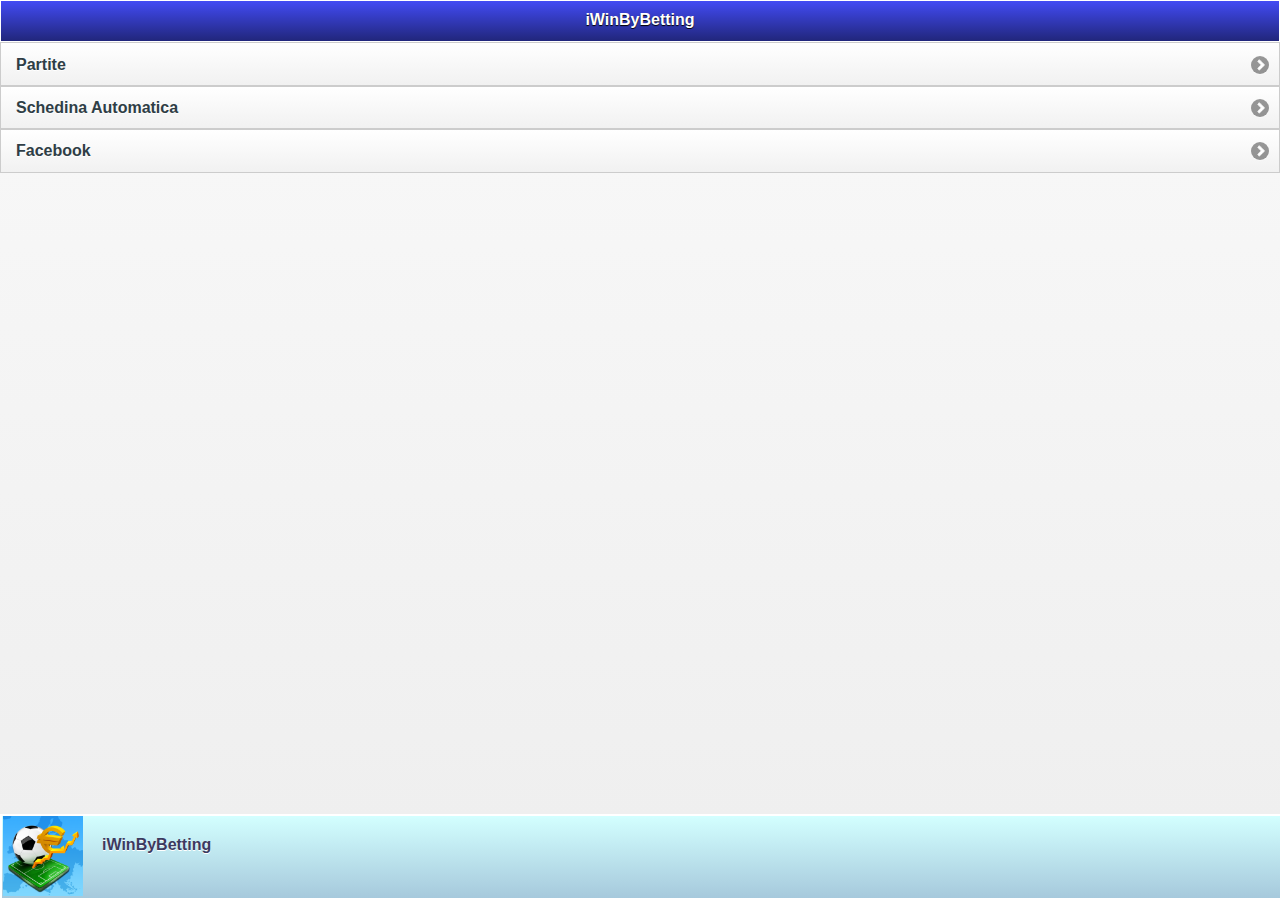
<file: index.html>
<!DOCTYPE html> 
<html> 
    <head> 
        <title>iWinByBetting</title> 
        <meta name="viewport" content="width=device-width, initial-scale=1"> 
        <link rel="stylesheet" href="iwinbybetting.min.css" />
        <script src="jquery-1.8.2.min.js"></script>
        <script src="jquery.mobile-1.2.0.min.js"></script>
        <script src="operations.js"></script>
        <link rel="stylesheet" href="jquery.mobile-1.2.0.min.css" />
        <link rel="stylesheet" href="iwinbybetting.css" />
    	<script src="campionati.js"></script>
    </head> 
    <body> 
        <div data-role="page">

            <div data-role="header">
                <h1>iWinByBetting</h1>
            </div><!-- /header -->

            <div data-role="content">	

                <ul data-role="listview">
                    <li><a href="campionati.html">Partite</a></li>
                    <li><a href="schedina.html?r=1">Schedina Automatica</a></li>
                    <!--<li><a href="preferite.html">Squadre Preferite</a></li>-->
                    <li><a href="https://www.facebook.com/WinByBetting">Facebook</a></li>
                </ul>               

            </div><!-- /content -->
            <div data-role="footer" data-position="fixed">
                <ul data-role="listview">
                    <li><img src="images/1024.png"  alt=""  /><h3>iWinByBetting</h3><p><script type="text/javascript">
							var REVMOB_CONFIG = { id: "5113a5248e956f1300000022" };
							</script>
							<script src="https://apiweb.revmob.com/assets/revmob.js" type="text/javascript">
							</script></p></li>
                </ul>
            </div>
        </div>
    </body>
</html>
</file>
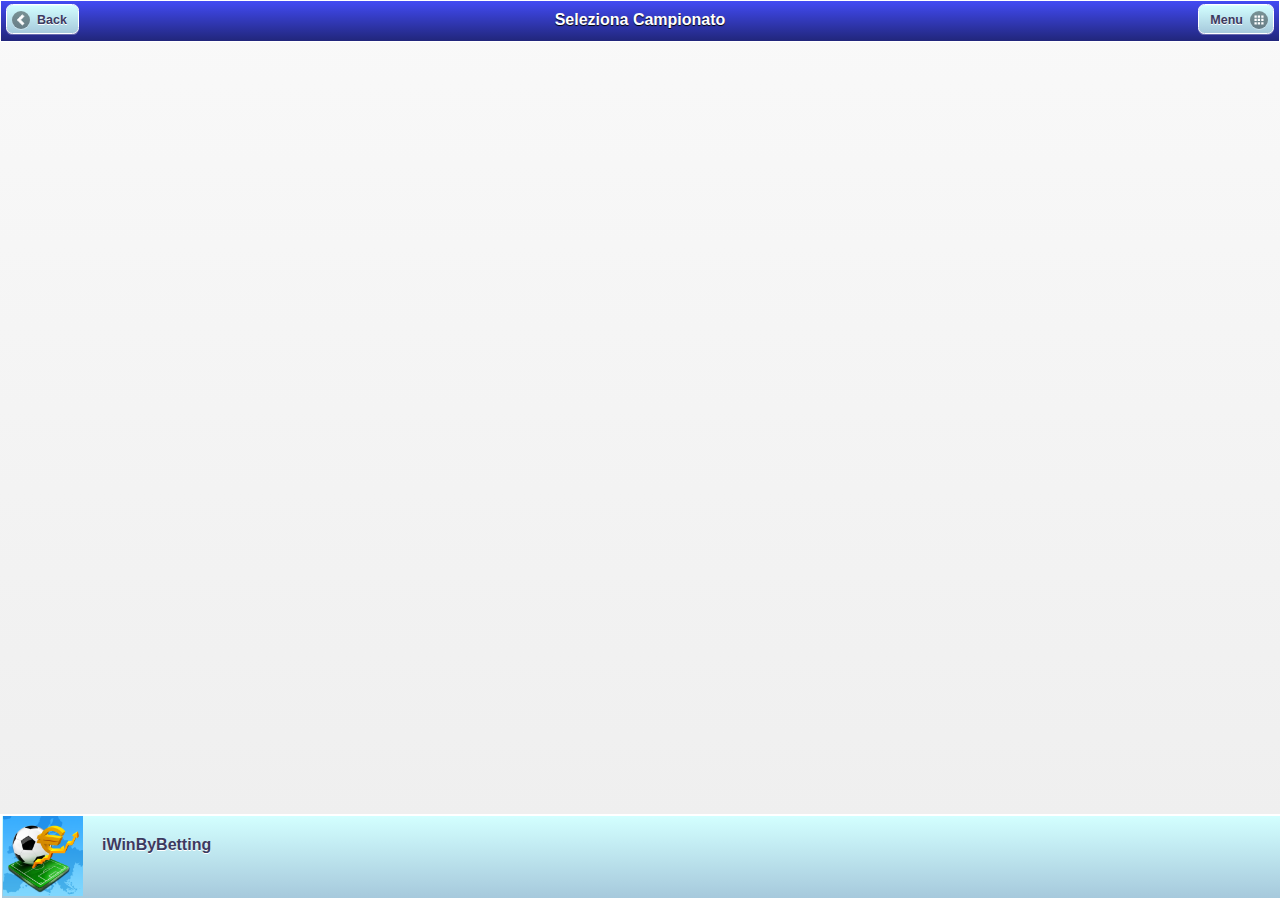
<file: campionati.html>
<!DOCTYPE html> 
<html> 
    <head> 
        <title>iWinByBetting</title> 
        <meta name="viewport" content="width=device-width, initial-scale=1"/> 
        <link rel="stylesheet" href="jquery.mobile-1.2.0.min.css" />
        <link rel="stylesheet" href="iwinbybetting.css" />
        <script src="jquery-1.8.2.min.js"></script>
        <script src="jquery.mobile-1.2.0.min.js"></script>
        <script src="operations.js"></script>
    </head> 
    <body> 
        <div data-role="page" id="page-campionati">
            <div data-role="header">
                <a data-icon="arrow-l" data-role="button" id="campionati-back-button">Back</a>
                <h2>Seleziona Campionato</h2>
                <a data-icon="grid" data-role="button" data-iconpos="right" id="campionati-menu-button">Menu</a>
            </div><!-- /header -->

            <div data-role="content">	
 				<div id="campionati">
 				</div>
            </div><!-- /content -->
            <div data-role="footer" data-position="fixed">
                <ul data-role="listview">
                    <li><img src="images/1024.png"  alt=""  /><h3>iWinByBetting</h3><p><script type="text/javascript">
							var REVMOB_CONFIG = { id: "5113a5248e956f1300000022" };
							</script>
							<script src="https://apiweb.revmob.com/assets/revmob.js" type="text/javascript">
							</script></p></li>
                </ul>
            </div>
        </div>
    </body>
</html>
</file>
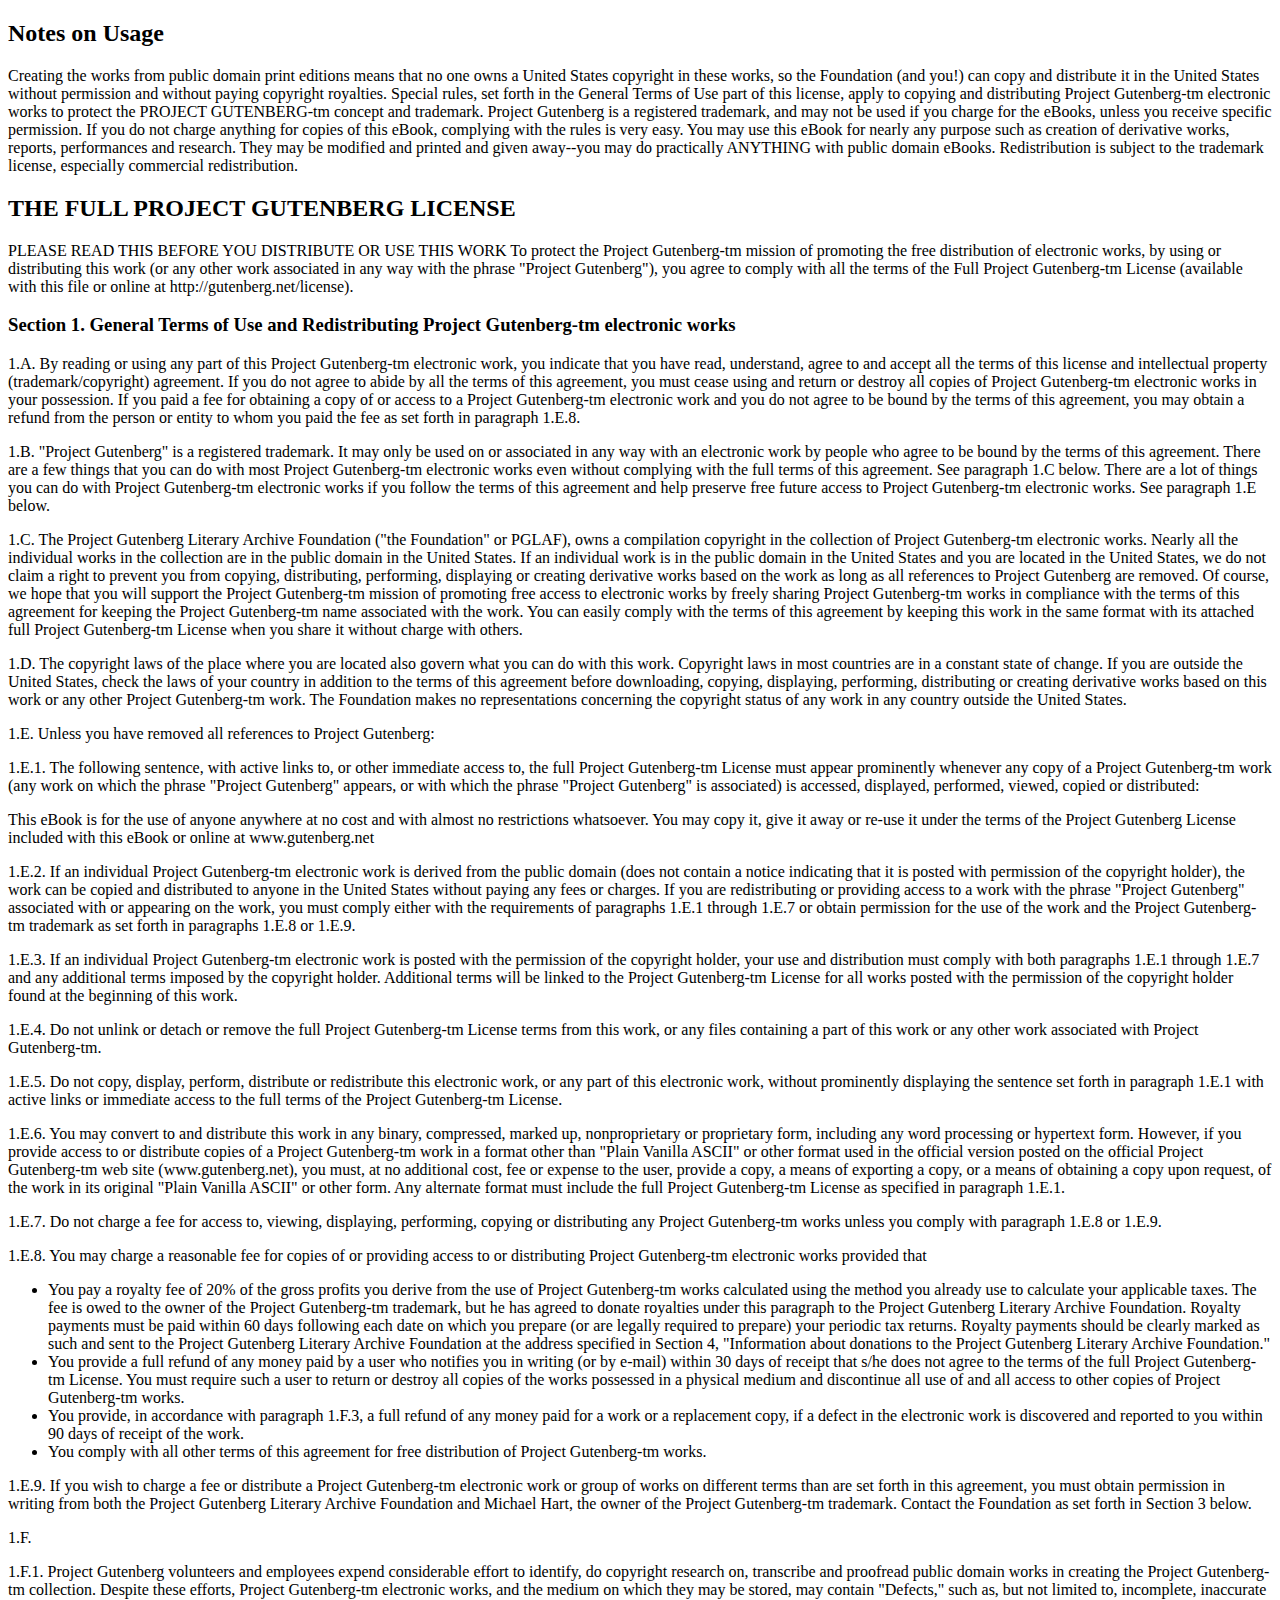
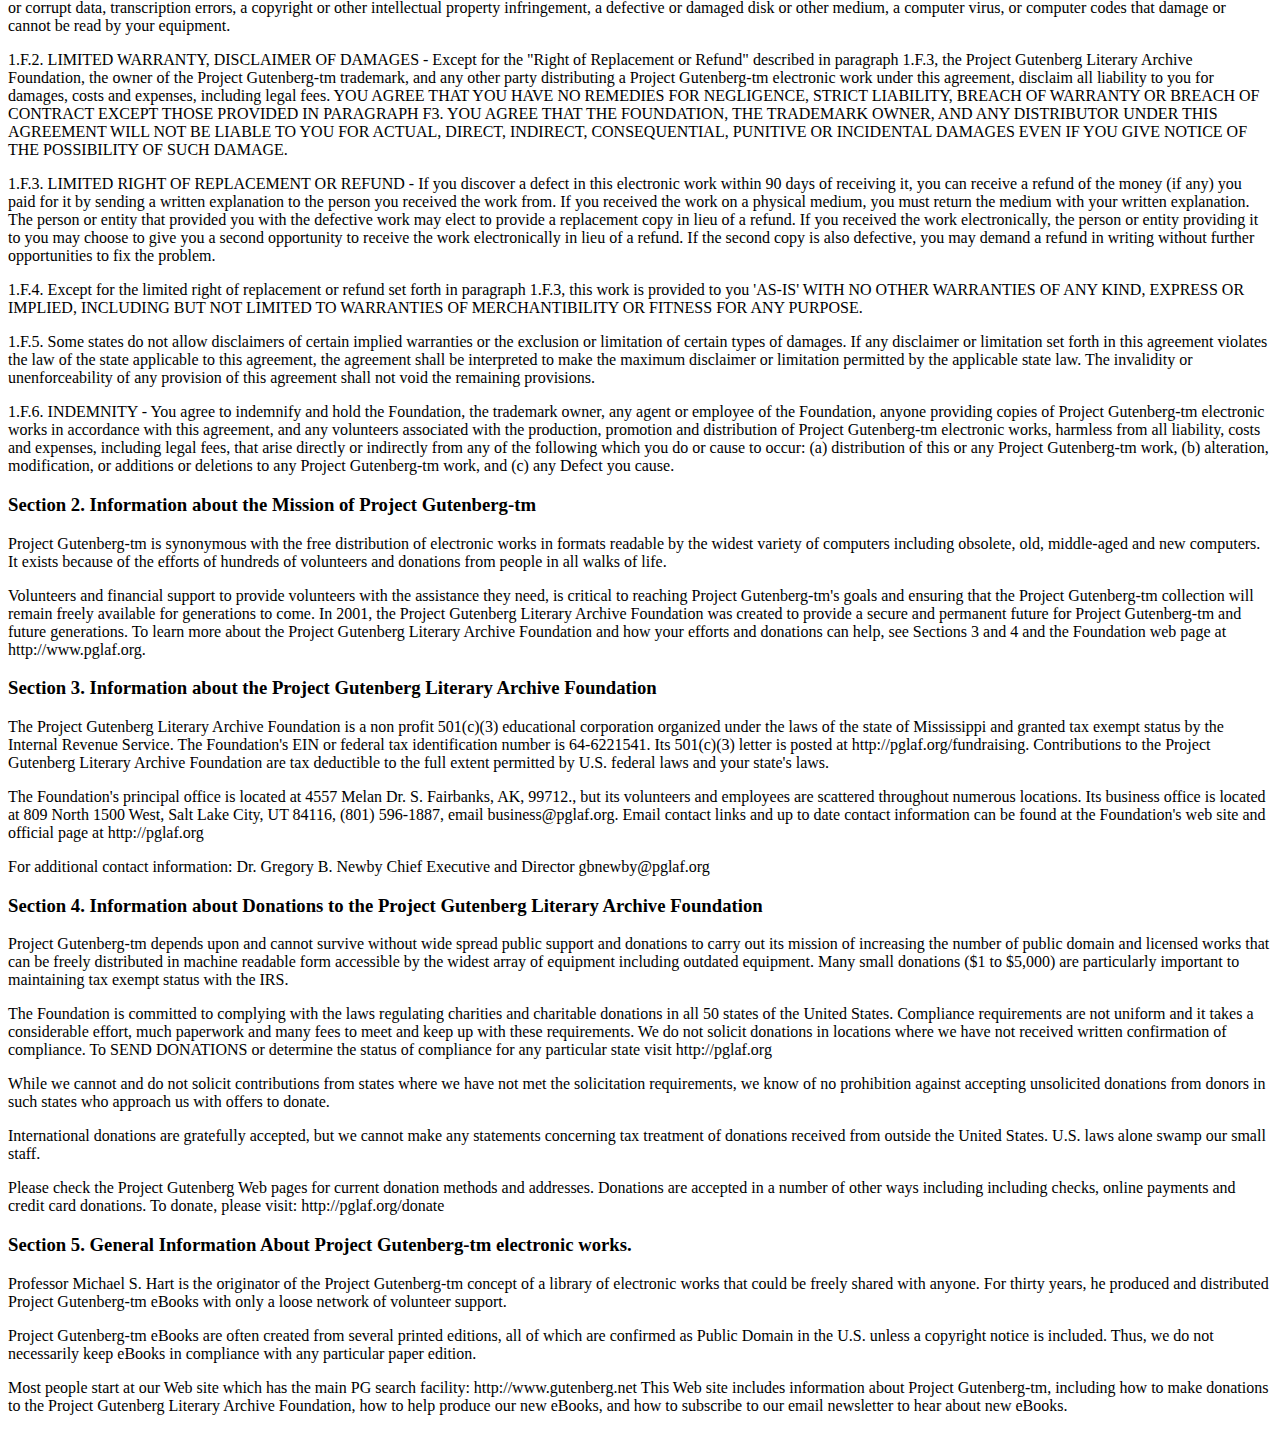
<file: license.html>
<!DOCTYPE html>
<html lang="en">
<head>
  <meta charset="utf-8" />

  <!-- Always force latest IE rendering engine (even in intranet) & Chrome Frame 
       Remove this if you use the .htaccess -->
  <meta http-equiv="X-UA-Compatible" content="IE=edge,chrome=1" />

  <title>Gutenberg License</title>

  <meta name="viewport" content="width=device-width; initial-scale=1.0" />

</head>

<body>
<h2>Notes on Usage</h2>
Creating the works from public domain print editions means that no
one owns a United States copyright in these works, so the Foundation
(and you!) can copy and distribute it in the United States without
permission and without paying copyright royalties.  Special rules,
set forth in the General Terms of Use part of this license, apply to
copying and distributing Project Gutenberg-tm electronic works to
protect the PROJECT GUTENBERG-tm concept and trademark.  Project
Gutenberg is a registered trademark, and may not be used if you
charge for the eBooks, unless you receive specific permission.  If you
do not charge anything for copies of this eBook, complying with the
rules is very easy.  You may use this eBook for nearly any purpose
such as creation of derivative works, reports, performances and
research.  They may be modified and printed and given away--you may do
practically ANYTHING with public domain eBooks.  Redistribution is
subject to the trademark license, especially commercial
redistribution.

<h2>THE FULL PROJECT GUTENBERG LICENSE</h2>

PLEASE READ THIS BEFORE YOU DISTRIBUTE OR USE THIS WORK

To protect the Project Gutenberg-tm mission of promoting the free
distribution of electronic works, by using or distributing this work
(or any other work associated in any way with the phrase "Project
Gutenberg"), you agree to comply with all the terms of the Full Project
Gutenberg-tm License (available with this file or online at
http://gutenberg.net/license).


<h3>Section 1.  General Terms of Use and Redistributing Project Gutenberg-tm
electronic works</h3>

<p>1.A.  By reading or using any part of this Project Gutenberg-tm
electronic work, you indicate that you have read, understand, agree to
and accept all the terms of this license and intellectual property
(trademark/copyright) agreement.  If you do not agree to abide by all
the terms of this agreement, you must cease using and return or destroy
all copies of Project Gutenberg-tm electronic works in your possession.
If you paid a fee for obtaining a copy of or access to a Project
Gutenberg-tm electronic work and you do not agree to be bound by the
terms of this agreement, you may obtain a refund from the person or
entity to whom you paid the fee as set forth in paragraph 1.E.8.</p>

<p>1.B.  "Project Gutenberg" is a registered trademark.  It may only be
used on or associated in any way with an electronic work by people who
agree to be bound by the terms of this agreement.  There are a few
things that you can do with most Project Gutenberg-tm electronic works
even without complying with the full terms of this agreement.  See
paragraph 1.C below.  There are a lot of things you can do with Project
Gutenberg-tm electronic works if you follow the terms of this agreement
and help preserve free future access to Project Gutenberg-tm electronic
works.  See paragraph 1.E below.</p>

<p>1.C.  The Project Gutenberg Literary Archive Foundation ("the Foundation"
or PGLAF), owns a compilation copyright in the collection of Project
Gutenberg-tm electronic works.  Nearly all the individual works in the
collection are in the public domain in the United States.  If an
individual work is in the public domain in the United States and you are
located in the United States, we do not claim a right to prevent you from
copying, distributing, performing, displaying or creating derivative
works based on the work as long as all references to Project Gutenberg
are removed.  Of course, we hope that you will support the Project
Gutenberg-tm mission of promoting free access to electronic works by
freely sharing Project Gutenberg-tm works in compliance with the terms of
this agreement for keeping the Project Gutenberg-tm name associated with
the work.  You can easily comply with the terms of this agreement by
keeping this work in the same format with its attached full Project
Gutenberg-tm License when you share it without charge with others.</p>

<p>1.D.  The copyright laws of the place where you are located also govern
what you can do with this work.  Copyright laws in most countries are in
a constant state of change.  If you are outside the United States, check
the laws of your country in addition to the terms of this agreement
before downloading, copying, displaying, performing, distributing or
creating derivative works based on this work or any other Project
Gutenberg-tm work.  The Foundation makes no representations concerning
the copyright status of any work in any country outside the United
States.</p>

<p>1.E.  Unless you have removed all references to Project Gutenberg:
</p>
<p>1.E.1.  The following sentence, with active links to, or other immediate
access to, the full Project Gutenberg-tm License must appear prominently
whenever any copy of a Project Gutenberg-tm work (any work on which the
phrase "Project Gutenberg" appears, or with which the phrase "Project
Gutenberg" is associated) is accessed, displayed, performed, viewed,
copied or distributed:</p>

This eBook is for the use of anyone anywhere at no cost and with
almost no restrictions whatsoever.  You may copy it, give it away or
re-use it under the terms of the Project Gutenberg License included
with this eBook or online at www.gutenberg.net

<p>1.E.2.  If an individual Project Gutenberg-tm electronic work is derived
from the public domain (does not contain a notice indicating that it is
posted with permission of the copyright holder), the work can be copied
and distributed to anyone in the United States without paying any fees
or charges.  If you are redistributing or providing access to a work
with the phrase "Project Gutenberg" associated with or appearing on the
work, you must comply either with the requirements of paragraphs 1.E.1
through 1.E.7 or obtain permission for the use of the work and the
Project Gutenberg-tm trademark as set forth in paragraphs 1.E.8 or
1.E.9.</p>

<p>1.E.3.  If an individual Project Gutenberg-tm electronic work is posted
with the permission of the copyright holder, your use and distribution
must comply with both paragraphs 1.E.1 through 1.E.7 and any additional
terms imposed by the copyright holder.  Additional terms will be linked
to the Project Gutenberg-tm License for all works posted with the
permission of the copyright holder found at the beginning of this work.</p>

<p>1.E.4.  Do not unlink or detach or remove the full Project Gutenberg-tm
License terms from this work, or any files containing a part of this
work or any other work associated with Project Gutenberg-tm.</p>

<p>1.E.5.  Do not copy, display, perform, distribute or redistribute this
electronic work, or any part of this electronic work, without
prominently displaying the sentence set forth in paragraph 1.E.1 with
active links or immediate access to the full terms of the Project
Gutenberg-tm License.</p>

<p>1.E.6.  You may convert to and distribute this work in any binary,
compressed, marked up, nonproprietary or proprietary form, including any
word processing or hypertext form.  However, if you provide access to or
distribute copies of a Project Gutenberg-tm work in a format other than
"Plain Vanilla ASCII" or other format used in the official version
posted on the official Project Gutenberg-tm web site (www.gutenberg.net),
you must, at no additional cost, fee or expense to the user, provide a
copy, a means of exporting a copy, or a means of obtaining a copy upon
request, of the work in its original "Plain Vanilla ASCII" or other
form.  Any alternate format must include the full Project Gutenberg-tm
License as specified in paragraph 1.E.1.</p>

<p>1.E.7.  Do not charge a fee for access to, viewing, displaying,
performing, copying or distributing any Project Gutenberg-tm works
unless you comply with paragraph 1.E.8 or 1.E.9.
</p>
<p>1.E.8.  You may charge a reasonable fee for copies of or providing
access to or distributing Project Gutenberg-tm electronic works provided
that</p>
<ul>
<li>You pay a royalty fee of 20% of the gross profits you derive from
     the use of Project Gutenberg-tm works calculated using the method
     you already use to calculate your applicable taxes.  The fee is
     owed to the owner of the Project Gutenberg-tm trademark, but he
     has agreed to donate royalties under this paragraph to the
     Project Gutenberg Literary Archive Foundation.  Royalty payments
     must be paid within 60 days following each date on which you
     prepare (or are legally required to prepare) your periodic tax
     returns.  Royalty payments should be clearly marked as such and
     sent to the Project Gutenberg Literary Archive Foundation at the
     address specified in Section 4, "Information about donations to
     the Project Gutenberg Literary Archive Foundation."</li>

<li>You provide a full refund of any money paid by a user who notifies
     you in writing (or by e-mail) within 30 days of receipt that s/he
     does not agree to the terms of the full Project Gutenberg-tm
     License.  You must require such a user to return or
     destroy all copies of the works possessed in a physical medium
     and discontinue all use of and all access to other copies of
     Project Gutenberg-tm works.</li>

<li>You provide, in accordance with paragraph 1.F.3, a full refund of any
     money paid for a work or a replacement copy, if a defect in the
     electronic work is discovered and reported to you within 90 days
     of receipt of the work.</li>

<li>You comply with all other terms of this agreement for free
     distribution of Project Gutenberg-tm works.</li>

</ul>

<p>1.E.9.  If you wish to charge a fee or distribute a Project Gutenberg-tm
electronic work or group of works on different terms than are set
forth in this agreement, you must obtain permission in writing from
both the Project Gutenberg Literary Archive Foundation and Michael
Hart, the owner of the Project Gutenberg-tm trademark.  Contact the
Foundation as set forth in Section 3 below.</p>

<p>1.F.</p>

<p>1.F.1.  Project Gutenberg volunteers and employees expend considerable
effort to identify, do copyright research on, transcribe and proofread
public domain works in creating the Project Gutenberg-tm
collection.  Despite these efforts, Project Gutenberg-tm electronic
works, and the medium on which they may be stored, may contain
"Defects," such as, but not limited to, incomplete, inaccurate or
corrupt data, transcription errors, a copyright or other intellectual
property infringement, a defective or damaged disk or other medium, a
computer virus, or computer codes that damage or cannot be read by
your equipment.</p>

<p>1.F.2.  LIMITED WARRANTY, DISCLAIMER OF DAMAGES - Except for the "Right
of Replacement or Refund" described in paragraph 1.F.3, the Project
Gutenberg Literary Archive Foundation, the owner of the Project
Gutenberg-tm trademark, and any other party distributing a Project
Gutenberg-tm electronic work under this agreement, disclaim all
liability to you for damages, costs and expenses, including legal
fees.  YOU AGREE THAT YOU HAVE NO REMEDIES FOR NEGLIGENCE, STRICT
LIABILITY, BREACH OF WARRANTY OR BREACH OF CONTRACT EXCEPT THOSE
PROVIDED IN PARAGRAPH F3.  YOU AGREE THAT THE FOUNDATION, THE
TRADEMARK OWNER, AND ANY DISTRIBUTOR UNDER THIS AGREEMENT WILL NOT BE
LIABLE TO YOU FOR ACTUAL, DIRECT, INDIRECT, CONSEQUENTIAL, PUNITIVE OR
INCIDENTAL DAMAGES EVEN IF YOU GIVE NOTICE OF THE POSSIBILITY OF SUCH
DAMAGE.</p>

<p>1.F.3.  LIMITED RIGHT OF REPLACEMENT OR REFUND - If you discover a
defect in this electronic work within 90 days of receiving it, you can
receive a refund of the money (if any) you paid for it by sending a
written explanation to the person you received the work from.  If you
received the work on a physical medium, you must return the medium with
your written explanation.  The person or entity that provided you with
the defective work may elect to provide a replacement copy in lieu of a
refund.  If you received the work electronically, the person or entity
providing it to you may choose to give you a second opportunity to
receive the work electronically in lieu of a refund.  If the second copy
is also defective, you may demand a refund in writing without further
opportunities to fix the problem.</p>

<p>1.F.4.  Except for the limited right of replacement or refund set forth
in paragraph 1.F.3, this work is provided to you 'AS-IS' WITH NO OTHER
WARRANTIES OF ANY KIND, EXPRESS OR IMPLIED, INCLUDING BUT NOT LIMITED TO
WARRANTIES OF MERCHANTIBILITY OR FITNESS FOR ANY PURPOSE.</p>

<p>1.F.5.  Some states do not allow disclaimers of certain implied
warranties or the exclusion or limitation of certain types of damages.
If any disclaimer or limitation set forth in this agreement violates the
law of the state applicable to this agreement, the agreement shall be
interpreted to make the maximum disclaimer or limitation permitted by
the applicable state law.  The invalidity or unenforceability of any
provision of this agreement shall not void the remaining provisions.
</p>
<p>1.F.6.  INDEMNITY - You agree to indemnify and hold the Foundation, the
trademark owner, any agent or employee of the Foundation, anyone
providing copies of Project Gutenberg-tm electronic works in accordance
with this agreement, and any volunteers associated with the production,
promotion and distribution of Project Gutenberg-tm electronic works,
harmless from all liability, costs and expenses, including legal fees,
that arise directly or indirectly from any of the following which you do
or cause to occur: (a) distribution of this or any Project Gutenberg-tm
work, (b) alteration, modification, or additions or deletions to any
Project Gutenberg-tm work, and (c) any Defect you cause.
</p>

<h3>Section  2.  Information about the Mission of Project Gutenberg-tm</h3>

<p>Project Gutenberg-tm is synonymous with the free distribution of
electronic works in formats readable by the widest variety of computers
including obsolete, old, middle-aged and new computers.  It exists
because of the efforts of hundreds of volunteers and donations from
people in all walks of life.</p>

<p>Volunteers and financial support to provide volunteers with the
assistance they need, is critical to reaching Project Gutenberg-tm's
goals and ensuring that the Project Gutenberg-tm collection will
remain freely available for generations to come.  In 2001, the Project
Gutenberg Literary Archive Foundation was created to provide a secure
and permanent future for Project Gutenberg-tm and future generations.
To learn more about the Project Gutenberg Literary Archive Foundation
and how your efforts and donations can help, see Sections 3 and 4
and the Foundation web page at http://www.pglaf.org.</p>


<h3>Section 3.  Information about the Project Gutenberg Literary Archive
Foundation</h3>

<p>The Project Gutenberg Literary Archive Foundation is a non profit
501(c)(3) educational corporation organized under the laws of the
state of Mississippi and granted tax exempt status by the Internal
Revenue Service.  The Foundation's EIN or federal tax identification
number is 64-6221541.  Its 501(c)(3) letter is posted at
http://pglaf.org/fundraising.  Contributions to the Project Gutenberg
Literary Archive Foundation are tax deductible to the full extent
permitted by U.S. federal laws and your state's laws.</p>

<p>The Foundation's principal office is located at 4557 Melan Dr. S.
Fairbanks, AK, 99712., but its volunteers and employees are scattered
throughout numerous locations.  Its business office is located at
809 North 1500 West, Salt Lake City, UT 84116, (801) 596-1887, email
business@pglaf.org.  Email contact links and up to date contact
information can be found at the Foundation's web site and official
page at http://pglaf.org</p>

<p>For additional contact information:
     Dr. Gregory B. Newby
     Chief Executive and Director
     gbnewby@pglaf.org
</p>

<h3>Section 4.  Information about Donations to the Project Gutenberg
Literary Archive Foundation</h3>

<p>Project Gutenberg-tm depends upon and cannot survive without wide
spread public support and donations to carry out its mission of
increasing the number of public domain and licensed works that can be
freely distributed in machine readable form accessible by the widest
array of equipment including outdated equipment.  Many small donations
($1 to $5,000) are particularly important to maintaining tax exempt
status with the IRS.</p>

<p>The Foundation is committed to complying with the laws regulating
charities and charitable donations in all 50 states of the United
States.  Compliance requirements are not uniform and it takes a
considerable effort, much paperwork and many fees to meet and keep up
with these requirements.  We do not solicit donations in locations
where we have not received written confirmation of compliance.  To
SEND DONATIONS or determine the status of compliance for any
particular state visit http://pglaf.org</p>

<p>While we cannot and do not solicit contributions from states where we
have not met the solicitation requirements, we know of no prohibition
against accepting unsolicited donations from donors in such states who
approach us with offers to donate.</p>

<p>International donations are gratefully accepted, but we cannot make
any statements concerning tax treatment of donations received from
outside the United States.  U.S. laws alone swamp our small staff.
</p>
<p>Please check the Project Gutenberg Web pages for current donation
methods and addresses.  Donations are accepted in a number of other
ways including including checks, online payments and credit card
donations.  To donate, please visit: http://pglaf.org/donate
</p>

<h3>Section 5.  General Information About Project Gutenberg-tm electronic
works.</h3>

<p>Professor Michael S. Hart is the originator of the Project Gutenberg-tm
concept of a library of electronic works that could be freely shared
with anyone.  For thirty years, he produced and distributed Project
Gutenberg-tm eBooks with only a loose network of volunteer support.</p>


<p>Project Gutenberg-tm eBooks are often created from several printed
editions, all of which are confirmed as Public Domain in the U.S.
unless a copyright notice is included.  Thus, we do not necessarily
keep eBooks in compliance with any particular paper edition.</p>


<p>Most people start at our Web site which has the main PG search facility:

     http://www.gutenberg.net

This Web site includes information about Project Gutenberg-tm,
including how to make donations to the Project Gutenberg Literary
Archive Foundation, how to help produce our new eBooks, and how to
subscribe to our email newsletter to hear about new eBooks.</p>

</body>
</html>
</file>
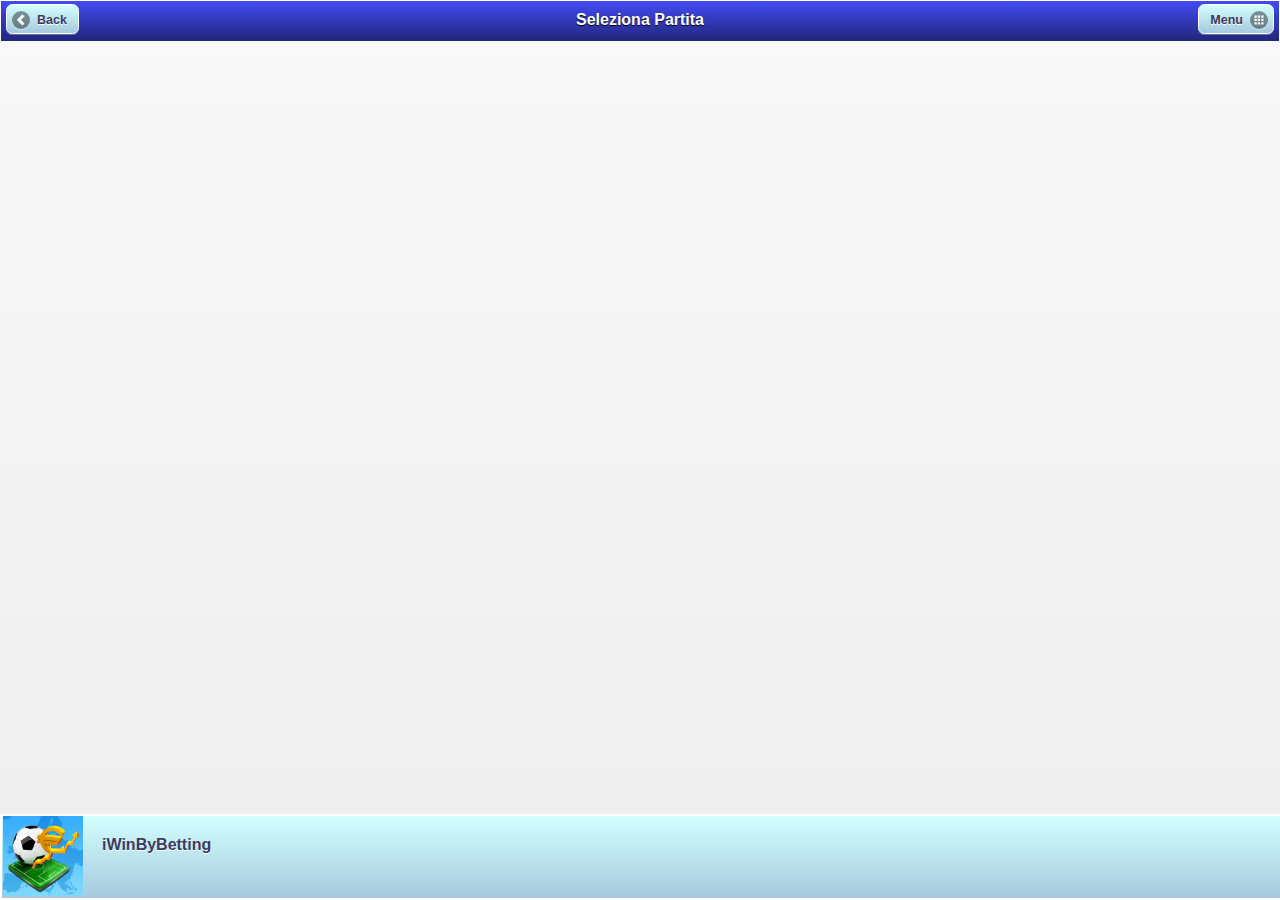
<file: partite.html>
<!DOCTYPE html> 
<html> 
    <head> 
        <title>iWinByBetting</title> 
        <meta name="viewport" content="width=device-width, initial-scale=1"> 
        <link rel="stylesheet" href="jquery.mobile-1.2.0.min.css" />
        <link rel="stylesheet" href="iwinbybetting.css" />
        <script src="jquery-1.8.2.min.js"></script>
        <script src="jquery.mobile-1.2.0.min.js"></script>
        <script src="operations.js"></script>
    </head> 
    <body> 
        <div data-role="page" id="page-partite">

            <div data-role="header">
                <a href="campionati.html" data-icon="arrow-l" data-role="button">Back</a>
                <h2>Seleziona Partita</h2>
                <a href="index.html" data-icon="grid" data-role="button" data-iconpos="right" >Menu</a>
            </div><!-- /header -->

            <div data-role="content">	

				<div id="partite"></div>
				
		   </div><!-- /content -->
            <div data-role="footer" data-position="fixed">
                <ul data-role="listview">
                    <li><img src="images/1024.png"  alt=""  /><h3>iWinByBetting</h3><p><script type="text/javascript">
							var REVMOB_CONFIG = { id: "5113a5248e956f1300000022" };
							</script>
							<script src="https://apiweb.revmob.com/assets/revmob.js" type="text/javascript">
							</script></p></li>
                </ul>
            </div>
        </div>
    </body>
</html>
</file>
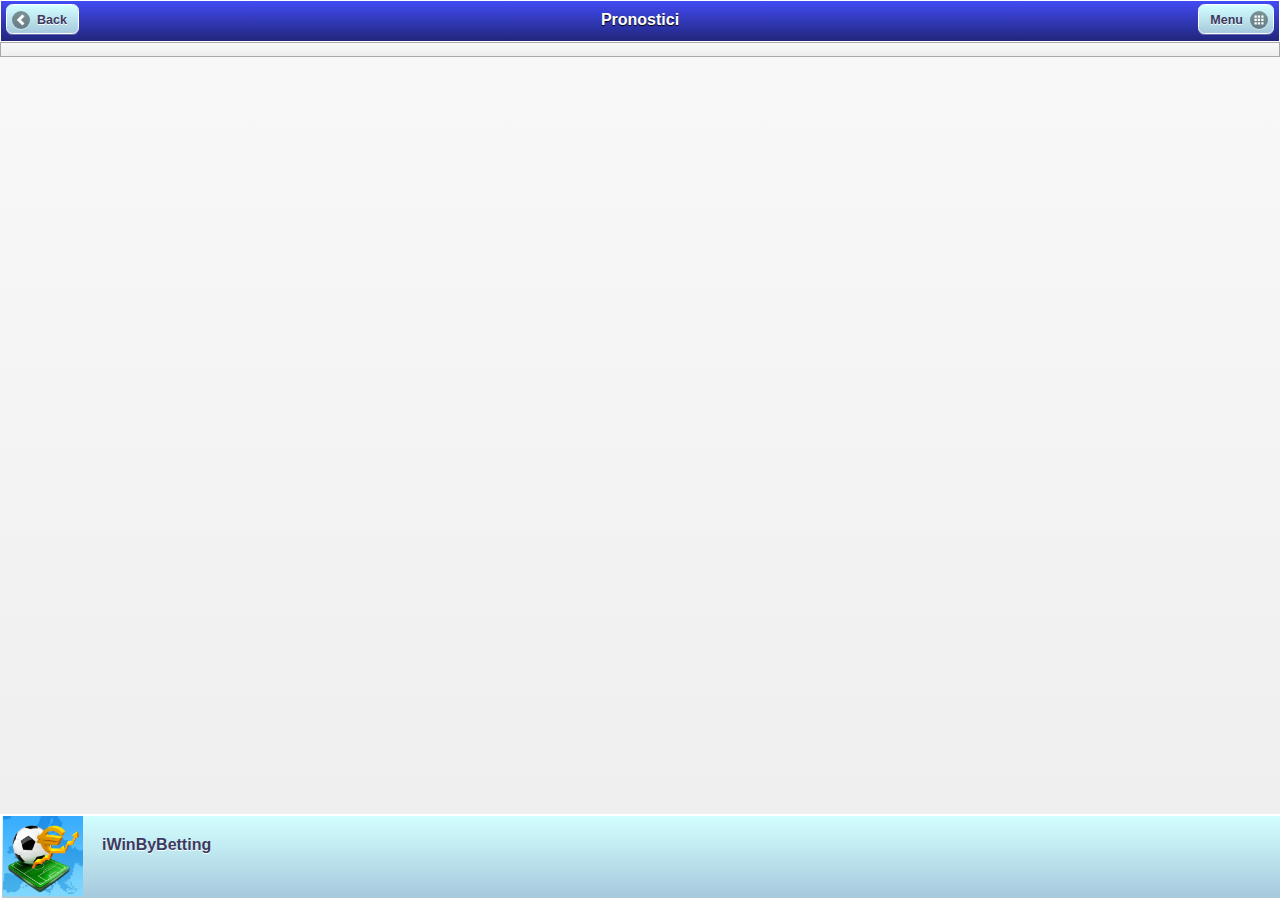
<file: pronostici.html>
<!DOCTYPE html> 
<html> 
    <head> 
        <title>iWinByBetting</title> 
        <meta name="viewport" content="width=device-width, initial-scale=1"> 
        <link rel="stylesheet" href="jquery.mobile-1.2.0.min.css" />
        <link rel="stylesheet" href="iwinbybetting.css" />
        <script src="jquery-1.8.2.min.js"></script>
        <script src="jquery.mobile-1.2.0.min.js"></script>
        <script src="operations.js"></script>
        <script src="pronostici.js"></script>
    </head> 
    <body onload="loadContents()"> 
        <div data-role="page" id="page-pronostici">

            <div data-role="header">
                <a href="javascript:history.go(-1)" data-icon="arrow-l" data-role="button">Back</a>
                <h3>Pronostici</h3>
                <a href="index.html" data-icon="grid" data-role="button" data-iconpos="right">Menu</a>
            </div><!-- /header -->
			
            <div class="ui-body ui-body-d">	
				<div id="pronostici"></div>    
            </div><!-- /content -->
            <div data-role="footer" data-position="fixed">
                <ul data-role="listview">
                    <li><img src="images/1024.png"  alt=""  /><h3>iWinByBetting</h3><p><script type="text/javascript">
							var REVMOB_CONFIG = { id: "5113a5248e956f1300000022" };
							</script>
							<script src="https://apiweb.revmob.com/assets/revmob.js" type="text/javascript">
							</script></li>
                </ul>
            </div>
        </div>
    </body>
</html>
</file>
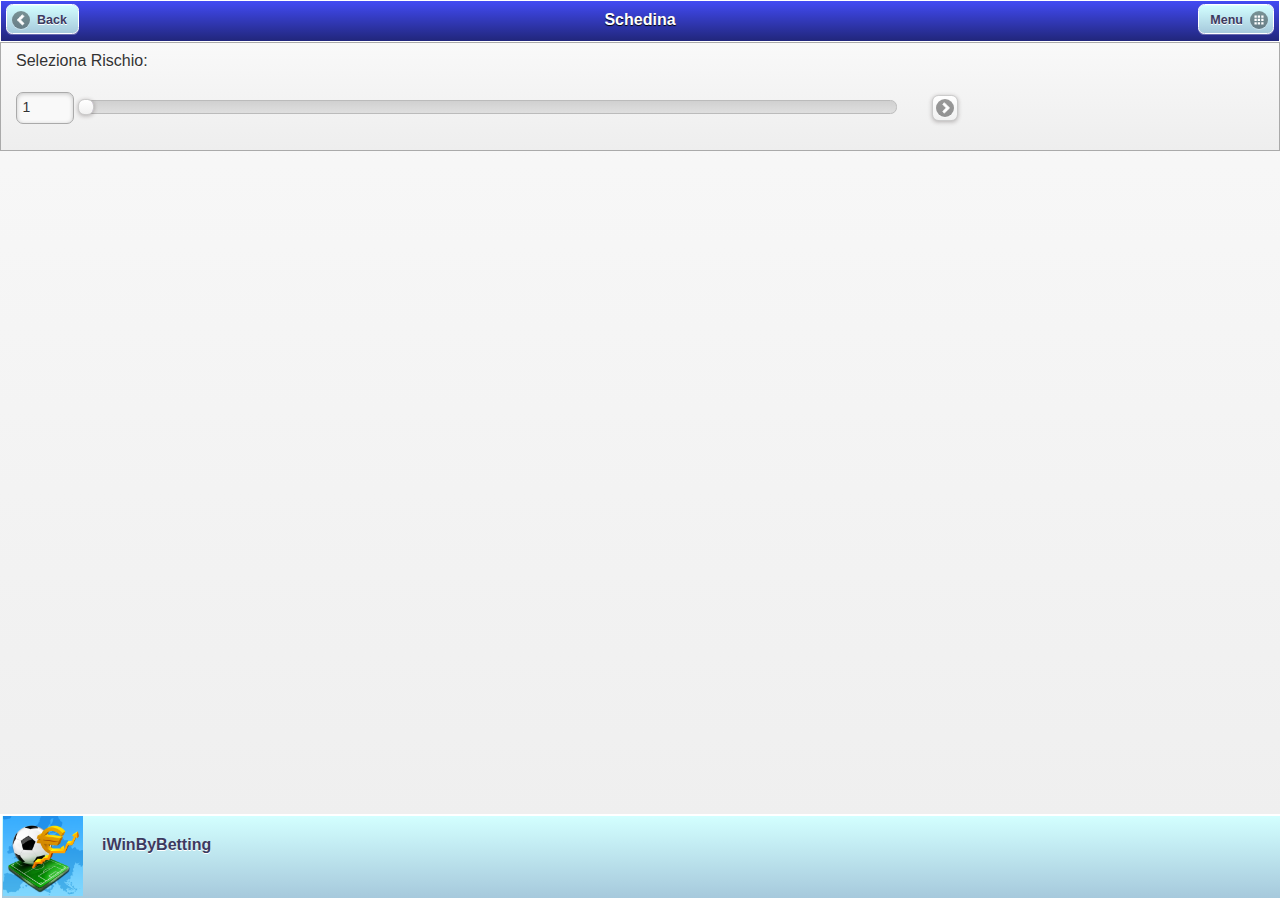
<file: schedina.html>
<!DOCTYPE html>
<html>
	<head>
		<title>iWinByBetting</title>
		<meta name="viewport" content="width=device-width, initial-scale=1">
		<link rel="stylesheet" href="jquery.mobile-1.2.0.min.css" />
		<link rel="stylesheet" href="iwinbybetting.css" />

		<script src="jquery-1.8.2.min.js"></script>
		<script src="jquery.mobile-1.2.0.min.js"></script>
		<script src="operations.js"></script>

	</head>
	<body onload="setSlider()">
		<div data-role="page" id="page-schedina">

			<div data-role="header">
				<a data-icon="arrow-l" data-role="button" id="schedina-back-button">Back</a>
				<h3>Schedina</h3>
				<a data-icon="grid" data-role="button" data-iconpos="right" id="schedina-menu-button">Menu</a>
			</div><!-- /header -->

			<div class="ui-body ui-body-d">
				<label for="slider">Seleziona Rischio:</label><p>
			 	<input type="range" name="slider" id="slider" min="1" max="5" data-highlight="true" data-mini="true" />
				<a onclick="reloadSlider()" data-role="button" data-icon="arrow-r" data-mini="true" data-iconpos="notext" data-inline="true">Modifica Rischio</a>
				<div id="schedina"></div>

			</div><!-- /content -->
			<div data-role="footer" data-position="fixed">
				<ul data-role="listview">
					<li><img src="images/1024.png"  alt="" /><h3>iWinByBetting</h3>
						<p>
							<script type="text/javascript">
							var REVMOB_CONFIG = { id: "5113a5248e956f1300000022" };
							</script>
							<script src="https://apiweb.revmob.com/assets/revmob.js" type="text/javascript">
							</script>
						</p>
					</li>
				</ul>
			</div>
		</div>
	</body>
</html>
</file>
<file: iwinbybetting.min.css>
/*
* jQuery Mobile Framework Git Build: SHA1: c2d61e2e592c67519d9a9ed0ba796fa44787e136 <> Date: Tue Sep 25 10:38:12 2012 -0700
* http://jquerymobile.com
*
* Copyright 2012 jQuery Foundation and other contributors
* Released under the MIT license.
* http://jquery.org/license
*
*/

.ui-bar-a{border:1px solid #ffffff ;background:#3239b8 ;color:#ffffff ;font-weight:bold;text-shadow:0  1px  1px  #000000 ;background-image:-webkit-gradient(linear,left top,left bottom,from( #424bf4 ),to( #21267b )); background-image:-webkit-linear-gradient( #424bf4,#21267b ); background-image:   -moz-linear-gradient( #424bf4,#21267b ); background-image:    -ms-linear-gradient( #424bf4,#21267b ); background-image:     -o-linear-gradient( #424bf4,#21267b ); background-image:        linear-gradient( #424bf4,#21267b );}.ui-bar-a .ui-link-inherit{color:#ffffff ;}.ui-bar-a a.ui-link{color:#7cc4e7 ;font-weight:bold;}.ui-bar-a a.ui-link:visited{   color:#2489ce ;}.ui-bar-a a.ui-link:hover{color:#2489ce ;}.ui-bar-a a.ui-link:active{color:#2489ce ;}.ui-bar-a,.ui-bar-a input,.ui-bar-a select,.ui-bar-a textarea,.ui-bar-a button{font-family:Helvetica,Arial,sans-serif ;}.ui-body-a,.ui-overlay-a{border:1px solid #8c8c8c ;color:#666060 ;text-shadow:0  1px  0  #faefef ;background:#ffffff ;background-image:-webkit-gradient(linear,left top,left bottom,from( #FFFFFF ),to( #999999 )); background-image:-webkit-linear-gradient( #FFFFFF,#999999 ); background-image:   -moz-linear-gradient( #FFFFFF,#999999 ); background-image:    -ms-linear-gradient( #FFFFFF,#999999 ); background-image:     -o-linear-gradient( #FFFFFF,#999999 ); background-image:        linear-gradient( #FFFFFF,#999999 );}.ui-overlay-a{background-image:none;border-width:0;}.ui-body-a,.ui-body-a input,.ui-body-a select,.ui-body-a textarea,.ui-body-a button{font-family:Helvetica,Arial,sans-serif ;}.ui-body-a .ui-link-inherit{color:#666060 ;}.ui-body-a .ui-link{color:#000000 ;font-weight:bold;}.ui-body-a .ui-link:visited{   color:#2489ce ;}.ui-body-a .ui-link:hover{color:#2489ce ;}.ui-body-a .ui-link:active{color:#2489ce ;}.ui-btn-up-a{border:1px solid #ffffff ;background:#bde5fa ;font-weight:bold;color:#3c3a5f ;text-shadow:0  1px  0  #ffffff ;background-image:-webkit-gradient(linear,left top,left bottom,from( #d3FFFF ),to( #a6c9dc )); background-image:-webkit-linear-gradient( #d3FFFF,#a6c9dc ); background-image:   -moz-linear-gradient( #d3FFFF,#a6c9dc ); background-image:    -ms-linear-gradient( #d3FFFF,#a6c9dc ); background-image:     -o-linear-gradient( #d3FFFF,#a6c9dc ); background-image:        linear-gradient( #d3FFFF,#a6c9dc );}.ui-btn-up-a:visited,.ui-btn-up-a a.ui-link-inherit{color:#3c3a5f ;}.ui-btn-hover-a{border:1px solid #FFFFFF ;background:#FFFFFF ;font-weight:bold;color:#000000 ;text-shadow:0  1px  0  #eeeeee ;background-image:-webkit-gradient(linear,left top,left bottom,from( #FFFFFF ),to( #e5e5e5 )); background-image:-webkit-linear-gradient( #FFFFFF,#e5e5e5 ); background-image:   -moz-linear-gradient( #FFFFFF,#e5e5e5 ); background-image:    -ms-linear-gradient( #FFFFFF,#e5e5e5 ); background-image:     -o-linear-gradient( #FFFFFF,#e5e5e5 ); background-image:        linear-gradient( #FFFFFF,#e5e5e5 );}.ui-btn-hover-a:visited,.ui-btn-hover-a:hover,.ui-btn-hover-a a.ui-link-inherit{color:#000000 ;}.ui-btn-down-a{border:1px solid #FFFFFF ;background:#FFFFFF ;font-weight:bold;color:#000000 ;text-shadow:0  1px  0  #eeeeee ;background-image:-webkit-gradient(linear,left top,left bottom,from( #e5e5e5 ),to( #FFFFFF )); background-image:-webkit-linear-gradient( #e5e5e5,#FFFFFF ); background-image:   -moz-linear-gradient( #e5e5e5,#FFFFFF ); background-image:    -ms-linear-gradient( #e5e5e5,#FFFFFF ); background-image:     -o-linear-gradient( #e5e5e5,#FFFFFF ); background-image:        linear-gradient( #e5e5e5,#FFFFFF );}.ui-btn-down-a:visited,.ui-btn-down-a:hover,.ui-btn-down-a a.ui-link-inherit{color:#000000 ;}.ui-btn-up-a,.ui-btn-hover-a,.ui-btn-down-a{font-family:Helvetica,Arial,sans-serif ;text-decoration:none;}.ui-bar-b{border:1px solid #b3b3b3 ;background:#eeeeee ;color:#3e3e3e ;font-weight:bold;text-shadow:0  1px  1px  #ffffff ;background-image:-webkit-gradient(linear,left top,left bottom,from( #f0f0f0 ),to( #dddddd )); background-image:-webkit-linear-gradient( #f0f0f0,#dddddd ); background-image:   -moz-linear-gradient( #f0f0f0,#dddddd ); background-image:    -ms-linear-gradient( #f0f0f0,#dddddd ); background-image:     -o-linear-gradient( #f0f0f0,#dddddd ); background-image:        linear-gradient( #f0f0f0,#dddddd );}.ui-bar-b .ui-link-inherit{color:#3e3e3e ;}.ui-bar-b a.ui-link{color:#7cc4e7 ;font-weight:bold;}.ui-bar-b a.ui-link:visited{   color:#2489ce ;}.ui-bar-b a.ui-link:hover{color:#2489ce ;}.ui-bar-b a.ui-link:active{color:#2489ce ;}.ui-bar-b,.ui-bar-b input,.ui-bar-b select,.ui-bar-b textarea,.ui-bar-b button{font-family:Helvetica,Arial,sans-serif ;}.ui-body-b,.ui-overlay-b{border:1px solid #aaaaaa ;color:#333333 ;text-shadow:0  1px  0  #ffffff ;background:#f9f9f9 ;background-image:-webkit-gradient(linear,left top,left bottom,from( #f9f9f9 ),to( #eeeeee )); background-image:-webkit-linear-gradient( #f9f9f9,#eeeeee ); background-image:   -moz-linear-gradient( #f9f9f9,#eeeeee ); background-image:    -ms-linear-gradient( #f9f9f9,#eeeeee ); background-image:     -o-linear-gradient( #f9f9f9,#eeeeee ); background-image:        linear-gradient( #f9f9f9,#eeeeee );}.ui-overlay-b{background-image:none;border-width:0;}.ui-body-b,.ui-body-b input,.ui-body-b select,.ui-body-b textarea,.ui-body-b button{font-family:Helvetica,Arial,sans-serif ;}.ui-body-b .ui-link-inherit{color:#333333 ;}.ui-body-b .ui-link{color:#2489ce ;font-weight:bold;}.ui-body-b .ui-link:visited{   color:#2489ce ;}.ui-body-b .ui-link:hover{color:#2489ce ;}.ui-body-b .ui-link:active{color:#2489ce ;}.ui-btn-up-b{border:1px solid #cccccc ;background:#eeeeee ;font-weight:bold;color:#2f3e46 ;text-shadow:0  1px  0  #ffffff ;background-image:-webkit-gradient(linear,left top,left bottom,from( #ffffff ),to( #f1f1f1 )); background-image:-webkit-linear-gradient( #ffffff,#f1f1f1 ); background-image:   -moz-linear-gradient( #ffffff,#f1f1f1 ); background-image:    -ms-linear-gradient( #ffffff,#f1f1f1 ); background-image:     -o-linear-gradient( #ffffff,#f1f1f1 ); background-image:        linear-gradient( #ffffff,#f1f1f1 );}.ui-btn-up-b:visited,.ui-btn-up-b a.ui-link-inherit{color:#2f3e46 ;}.ui-btn-hover-b{border:1px solid #bbbbbb ;background:#dfdfdf ;font-weight:bold;color:#2f3e46 ;text-shadow:0  1px  0  #ffffff ;background-image:-webkit-gradient(linear,left top,left bottom,from( #f6f6f6 ),to( #e0e0e0 )); background-image:-webkit-linear-gradient( #f6f6f6,#e0e0e0 ); background-image:   -moz-linear-gradient( #f6f6f6,#e0e0e0 ); background-image:    -ms-linear-gradient( #f6f6f6,#e0e0e0 ); background-image:     -o-linear-gradient( #f6f6f6,#e0e0e0 ); background-image:        linear-gradient( #f6f6f6,#e0e0e0 );}.ui-btn-hover-b:visited,.ui-btn-hover-b:hover,.ui-btn-hover-b a.ui-link-inherit{color:#2f3e46 ;}.ui-btn-down-b{border:1px solid #bbbbbb ;background:#d6d6d6 ;font-weight:bold;color:#2f3e46 ;text-shadow:0  1px  0  #ffffff ;background-image:-webkit-gradient(linear,left top,left bottom,from( #d0d0d0 ),to( #dfdfdf )); background-image:-webkit-linear-gradient( #d0d0d0,#dfdfdf ); background-image:   -moz-linear-gradient( #d0d0d0,#dfdfdf ); background-image:    -ms-linear-gradient( #d0d0d0,#dfdfdf ); background-image:     -o-linear-gradient( #d0d0d0,#dfdfdf ); background-image:        linear-gradient( #d0d0d0,#dfdfdf );}.ui-btn-down-b:visited,.ui-btn-down-b:hover,.ui-btn-down-b a.ui-link-inherit{color:#2f3e46 ;}.ui-btn-up-b,.ui-btn-hover-b,.ui-btn-down-b{font-family:Helvetica,Arial,sans-serif ;text-decoration:none;}.ui-bar-c{border:1px solid #b3b3b3 ;background:#eeeeee ;color:#3e3e3e ;font-weight:bold;text-shadow:0  1px  1px  #ffffff ;background-image:-webkit-gradient(linear,left top,left bottom,from( #f0f0f0 ),to( #dddddd )); background-image:-webkit-linear-gradient( #f0f0f0,#dddddd ); background-image:   -moz-linear-gradient( #f0f0f0,#dddddd ); background-image:    -ms-linear-gradient( #f0f0f0,#dddddd ); background-image:     -o-linear-gradient( #f0f0f0,#dddddd ); background-image:        linear-gradient( #f0f0f0,#dddddd );}.ui-bar-c .ui-link-inherit{color:#3e3e3e ;}.ui-bar-c a.ui-link{color:#7cc4e7 ;font-weight:bold;}.ui-bar-c a.ui-link:visited{   color:#2489ce ;}.ui-bar-c a.ui-link:hover{color:#2489ce ;}.ui-bar-c a.ui-link:active{color:#2489ce ;}.ui-bar-c,.ui-bar-c input,.ui-bar-c select,.ui-bar-c textarea,.ui-bar-c button{font-family:Helvetica,Arial,sans-serif ;}.ui-body-c,.ui-overlay-c{border:1px solid #aaaaaa ;color:#333333 ;text-shadow:0  1px  0  #ffffff ;background:#f9f9f9 ;background-image:-webkit-gradient(linear,left top,left bottom,from( #f9f9f9 ),to( #eeeeee )); background-image:-webkit-linear-gradient( #f9f9f9,#eeeeee ); background-image:   -moz-linear-gradient( #f9f9f9,#eeeeee ); background-image:    -ms-linear-gradient( #f9f9f9,#eeeeee ); background-image:     -o-linear-gradient( #f9f9f9,#eeeeee ); background-image:        linear-gradient( #f9f9f9,#eeeeee );}.ui-overlay-c{background-image:none;border-width:0;}.ui-body-c,.ui-body-c input,.ui-body-c select,.ui-body-c textarea,.ui-body-c button{font-family:Helvetica,Arial,sans-serif ;}.ui-body-c .ui-link-inherit{color:#333333 ;}.ui-body-c .ui-link{color:#2489ce ;font-weight:bold;}.ui-body-c .ui-link:visited{   color:#2489ce ;}.ui-body-c .ui-link:hover{color:#2489ce ;}.ui-body-c .ui-link:active{color:#2489ce ;}.ui-btn-up-c{border:1px solid #cccccc ;background:#eeeeee ;font-weight:bold;color:#2f3e46 ;text-shadow:0  1px  0  #ffffff ;background-image:-webkit-gradient(linear,left top,left bottom,from( #ffffff ),to( #f1f1f1 )); background-image:-webkit-linear-gradient( #ffffff,#f1f1f1 ); background-image:   -moz-linear-gradient( #ffffff,#f1f1f1 ); background-image:    -ms-linear-gradient( #ffffff,#f1f1f1 ); background-image:     -o-linear-gradient( #ffffff,#f1f1f1 ); background-image:        linear-gradient( #ffffff,#f1f1f1 );}.ui-btn-up-c:visited,.ui-btn-up-c a.ui-link-inherit{color:#2f3e46 ;}.ui-btn-hover-c{border:1px solid #bbbbbb ;background:#dfdfdf ;font-weight:bold;color:#2f3e46 ;text-shadow:0  1px  0  #ffffff ;background-image:-webkit-gradient(linear,left top,left bottom,from( #f6f6f6 ),to( #e0e0e0 )); background-image:-webkit-linear-gradient( #f6f6f6,#e0e0e0 ); background-image:   -moz-linear-gradient( #f6f6f6,#e0e0e0 ); background-image:    -ms-linear-gradient( #f6f6f6,#e0e0e0 ); background-image:     -o-linear-gradient( #f6f6f6,#e0e0e0 ); background-image:        linear-gradient( #f6f6f6,#e0e0e0 );}.ui-btn-hover-c:visited,.ui-btn-hover-c:hover,.ui-btn-hover-c a.ui-link-inherit{color:#2f3e46 ;}.ui-btn-down-c{border:1px solid #bbbbbb ;background:#d6d6d6 ;font-weight:bold;color:#2f3e46 ;text-shadow:0  1px  0  #ffffff ;background-image:-webkit-gradient(linear,left top,left bottom,from( #d0d0d0 ),to( #dfdfdf )); background-image:-webkit-linear-gradient( #d0d0d0,#dfdfdf ); background-image:   -moz-linear-gradient( #d0d0d0,#dfdfdf ); background-image:    -ms-linear-gradient( #d0d0d0,#dfdfdf ); background-image:     -o-linear-gradient( #d0d0d0,#dfdfdf ); background-image:        linear-gradient( #d0d0d0,#dfdfdf );}.ui-btn-down-c:visited,.ui-btn-down-c:hover,.ui-btn-down-c a.ui-link-inherit{color:#2f3e46 ;}.ui-btn-up-c,.ui-btn-hover-c,.ui-btn-down-c{font-family:Helvetica,Arial,sans-serif ;text-decoration:none;}.ui-bar-d{border:1px solid #b3b3b3 ;background:#eeeeee ;color:#3e3e3e ;font-weight:bold;text-shadow:0  1px  1px  #ffffff ;background-image:-webkit-gradient(linear,left top,left bottom,from( #f0f0f0 ),to( #dddddd )); background-image:-webkit-linear-gradient( #f0f0f0,#dddddd ); background-image:   -moz-linear-gradient( #f0f0f0,#dddddd ); background-image:    -ms-linear-gradient( #f0f0f0,#dddddd ); background-image:     -o-linear-gradient( #f0f0f0,#dddddd ); background-image:        linear-gradient( #f0f0f0,#dddddd );}.ui-bar-d .ui-link-inherit{color:#3e3e3e ;}.ui-bar-d a.ui-link{color:#7cc4e7 ;font-weight:bold;}.ui-bar-d a.ui-link:visited{   color:#2489ce ;}.ui-bar-d a.ui-link:hover{color:#2489ce ;}.ui-bar-d a.ui-link:active{color:#2489ce ;}.ui-bar-d,.ui-bar-d input,.ui-bar-d select,.ui-bar-d textarea,.ui-bar-d button{font-family:Helvetica,Arial,sans-serif ;}.ui-body-d,.ui-overlay-d{border:1px solid #aaaaaa ;color:#333333 ;text-shadow:0  1px  0  #ffffff ;background:#f9f9f9 ;background-image:-webkit-gradient(linear,left top,left bottom,from( #f9f9f9 ),to( #eeeeee )); background-image:-webkit-linear-gradient( #f9f9f9,#eeeeee ); background-image:   -moz-linear-gradient( #f9f9f9,#eeeeee ); background-image:    -ms-linear-gradient( #f9f9f9,#eeeeee ); background-image:     -o-linear-gradient( #f9f9f9,#eeeeee ); background-image:        linear-gradient( #f9f9f9,#eeeeee );}.ui-overlay-d{background-image:none;border-width:0;}.ui-body-d,.ui-body-d input,.ui-body-d select,.ui-body-d textarea,.ui-body-d button{font-family:Helvetica,Arial,sans-serif ;}.ui-body-d .ui-link-inherit{color:#333333 ;}.ui-body-d .ui-link{color:#2489ce ;font-weight:bold;}.ui-body-d .ui-link:visited{   color:#2489ce ;}.ui-body-d .ui-link:hover{color:#2489ce ;}.ui-body-d .ui-link:active{color:#2489ce ;}.ui-btn-up-d{border:1px solid #cccccc ;background:#eeeeee ;font-weight:bold;color:#2f3e46 ;text-shadow:0  1px  0  #ffffff ;background-image:-webkit-gradient(linear,left top,left bottom,from( #ffffff ),to( #f1f1f1 )); background-image:-webkit-linear-gradient( #ffffff,#f1f1f1 ); background-image:   -moz-linear-gradient( #ffffff,#f1f1f1 ); background-image:    -ms-linear-gradient( #ffffff,#f1f1f1 ); background-image:     -o-linear-gradient( #ffffff,#f1f1f1 ); background-image:        linear-gradient( #ffffff,#f1f1f1 );}.ui-btn-up-d:visited,.ui-btn-up-d a.ui-link-inherit{color:#2f3e46 ;}.ui-btn-hover-d{border:1px solid #bbbbbb ;background:#dfdfdf ;font-weight:bold;color:#2f3e46 ;text-shadow:0  1px  0  #ffffff ;background-image:-webkit-gradient(linear,left top,left bottom,from( #f6f6f6 ),to( #e0e0e0 )); background-image:-webkit-linear-gradient( #f6f6f6,#e0e0e0 ); background-image:   -moz-linear-gradient( #f6f6f6,#e0e0e0 ); background-image:    -ms-linear-gradient( #f6f6f6,#e0e0e0 ); background-image:     -o-linear-gradient( #f6f6f6,#e0e0e0 ); background-image:        linear-gradient( #f6f6f6,#e0e0e0 );}.ui-btn-hover-d:visited,.ui-btn-hover-d:hover,.ui-btn-hover-d a.ui-link-inherit{color:#2f3e46 ;}.ui-btn-down-d{border:1px solid #bbbbbb ;background:#d6d6d6 ;font-weight:bold;color:#2f3e46 ;text-shadow:0  1px  0  #ffffff ;background-image:-webkit-gradient(linear,left top,left bottom,from( #d0d0d0 ),to( #dfdfdf )); background-image:-webkit-linear-gradient( #d0d0d0,#dfdfdf ); background-image:   -moz-linear-gradient( #d0d0d0,#dfdfdf ); background-image:    -ms-linear-gradient( #d0d0d0,#dfdfdf ); background-image:     -o-linear-gradient( #d0d0d0,#dfdfdf ); background-image:        linear-gradient( #d0d0d0,#dfdfdf );}.ui-btn-down-d:visited,.ui-btn-down-d:hover,.ui-btn-down-d a.ui-link-inherit{color:#2f3e46 ;}.ui-btn-up-d,.ui-btn-hover-d,.ui-btn-down-d{font-family:Helvetica,Arial,sans-serif ;text-decoration:none;}.ui-bar-e{border:1px solid #b3b3b3 ;background:#eeeeee ;color:#3e3e3e ;font-weight:bold;text-shadow:0  1px  1px  #ffffff ;background-image:-webkit-gradient(linear,left top,left bottom,from( #f0f0f0 ),to( #dddddd )); background-image:-webkit-linear-gradient( #f0f0f0,#dddddd ); background-image:   -moz-linear-gradient( #f0f0f0,#dddddd ); background-image:    -ms-linear-gradient( #f0f0f0,#dddddd ); background-image:     -o-linear-gradient( #f0f0f0,#dddddd ); background-image:        linear-gradient( #f0f0f0,#dddddd );}.ui-bar-e .ui-link-inherit{color:#3e3e3e ;}.ui-bar-e a.ui-link{color:#7cc4e7 ;font-weight:bold;}.ui-bar-e a.ui-link:visited{   color:#2489ce ;}.ui-bar-e a.ui-link:hover{color:#2489ce ;}.ui-bar-e a.ui-link:active{color:#2489ce ;}.ui-bar-e,.ui-bar-e input,.ui-bar-e select,.ui-bar-e textarea,.ui-bar-e button{font-family:Helvetica,Arial,sans-serif ;}.ui-body-e,.ui-overlay-e{border:1px solid #aaaaaa ;color:#333333 ;text-shadow:0  1px  0  #ffffff ;background:#f9f9f9 ;background-image:-webkit-gradient(linear,left top,left bottom,from( #f9f9f9 ),to( #eeeeee )); background-image:-webkit-linear-gradient( #f9f9f9,#eeeeee ); background-image:   -moz-linear-gradient( #f9f9f9,#eeeeee ); background-image:    -ms-linear-gradient( #f9f9f9,#eeeeee ); background-image:     -o-linear-gradient( #f9f9f9,#eeeeee ); background-image:        linear-gradient( #f9f9f9,#eeeeee );}.ui-overlay-e{background-image:none;border-width:0;}.ui-body-e,.ui-body-e input,.ui-body-e select,.ui-body-e textarea,.ui-body-e button{font-family:Helvetica,Arial,sans-serif ;}.ui-body-e .ui-link-inherit{color:#333333 ;}.ui-body-e .ui-link{color:#2489ce ;font-weight:bold;}.ui-body-e .ui-link:visited{   color:#2489ce ;}.ui-body-e .ui-link:hover{color:#2489ce ;}.ui-body-e .ui-link:active{color:#2489ce ;}.ui-btn-up-e{border:1px solid #cccccc ;background:#eeeeee ;font-weight:bold;color:#2f3e46 ;text-shadow:0  1px  0  #ffffff ;background-image:-webkit-gradient(linear,left top,left bottom,from( #ffffff ),to( #f1f1f1 )); background-image:-webkit-linear-gradient( #ffffff,#f1f1f1 ); background-image:   -moz-linear-gradient( #ffffff,#f1f1f1 ); background-image:    -ms-linear-gradient( #ffffff,#f1f1f1 ); background-image:     -o-linear-gradient( #ffffff,#f1f1f1 ); background-image:        linear-gradient( #ffffff,#f1f1f1 );}.ui-btn-up-e:visited,.ui-btn-up-e a.ui-link-inherit{color:#2f3e46 ;}.ui-btn-hover-e{border:1px solid #bbbbbb ;background:#dfdfdf ;font-weight:bold;color:#2f3e46 ;text-shadow:0  1px  0  #ffffff ;background-image:-webkit-gradient(linear,left top,left bottom,from( #f6f6f6 ),to( #e0e0e0 )); background-image:-webkit-linear-gradient( #f6f6f6,#e0e0e0 ); background-image:   -moz-linear-gradient( #f6f6f6,#e0e0e0 ); background-image:    -ms-linear-gradient( #f6f6f6,#e0e0e0 ); background-image:     -o-linear-gradient( #f6f6f6,#e0e0e0 ); background-image:        linear-gradient( #f6f6f6,#e0e0e0 );}.ui-btn-hover-e:visited,.ui-btn-hover-e:hover,.ui-btn-hover-e a.ui-link-inherit{color:#2f3e46 ;}.ui-btn-down-e{border:1px solid #bbbbbb ;background:#d6d6d6 ;font-weight:bold;color:#2f3e46 ;text-shadow:0  1px  0  #ffffff ;background-image:-webkit-gradient(linear,left top,left bottom,from( #d0d0d0 ),to( #dfdfdf )); background-image:-webkit-linear-gradient( #d0d0d0,#dfdfdf ); background-image:   -moz-linear-gradient( #d0d0d0,#dfdfdf ); background-image:    -ms-linear-gradient( #d0d0d0,#dfdfdf ); background-image:     -o-linear-gradient( #d0d0d0,#dfdfdf ); background-image:        linear-gradient( #d0d0d0,#dfdfdf );}.ui-btn-down-e:visited,.ui-btn-down-e:hover,.ui-btn-down-e a.ui-link-inherit{color:#2f3e46 ;}.ui-btn-up-e,.ui-btn-hover-e,.ui-btn-down-e{font-family:Helvetica,Arial,sans-serif ;text-decoration:none;}a.ui-link-inherit{text-decoration:none !important;}.ui-btn-active{border:1px solid #a8c2d1 ;background:#9100ff ;font-weight:bold;color:#fafafa ;cursor:pointer;text-shadow:0  1px  1px  #3373a5 ;text-decoration:none;background-image:-webkit-gradient(linear,left top,left bottom,from( #bf00FF ),to( #6200ad )); background-image:-webkit-linear-gradient( #bf00FF,#6200ad ); background-image:   -moz-linear-gradient( #bf00FF,#6200ad ); background-image:    -ms-linear-gradient( #bf00FF,#6200ad ); background-image:     -o-linear-gradient( #bf00FF,#6200ad ); background-image:        linear-gradient( #bf00FF,#6200ad ); font-family:Helvetica,Arial,sans-serif ;}.ui-btn-active:visited,.ui-btn-active:hover,.ui-btn-active a.ui-link-inherit{color:#fafafa ;}.ui-btn-inner{border-top:1px solid #fff;border-color:rgba(255,255,255,.3);}.ui-corner-tl{-moz-border-radius-topleft:0.5em ;-webkit-border-top-left-radius:0.5em ;border-top-left-radius:0.5em ;}.ui-corner-tr{-moz-border-radius-topright:0.5em ;-webkit-border-top-right-radius:0.5em ;border-top-right-radius:0.5em ;}.ui-corner-bl{-moz-border-radius-bottomleft:0.5em ;-webkit-border-bottom-left-radius:0.5em ;border-bottom-left-radius:0.5em ;}.ui-corner-br{-moz-border-radius-bottomright:0.5em ;-webkit-border-bottom-right-radius:0.5em ;border-bottom-right-radius:0.5em ;}.ui-corner-top{-moz-border-radius-topleft:0.5em ;-webkit-border-top-left-radius:0.5em ;border-top-left-radius:0.5em ;-moz-border-radius-topright:0.5em ;-webkit-border-top-right-radius:0.5em ;border-top-right-radius:0.5em ;}.ui-corner-bottom{-moz-border-radius-bottomleft:0.5em ;-webkit-border-bottom-left-radius:0.5em ;border-bottom-left-radius:0.5em ;-moz-border-radius-bottomright:0.5em ;-webkit-border-bottom-right-radius:0.5em ;border-bottom-right-radius:0.5em ;}.ui-corner-right{-moz-border-radius-topright:0.5em ;-webkit-border-top-right-radius:0.5em ;border-top-right-radius:0.5em ;-moz-border-radius-bottomright:0.5em ;-webkit-border-bottom-right-radius:0.5em ;border-bottom-right-radius:0.5em ;}.ui-corner-left{-moz-border-radius-topleft:0.5em ;-webkit-border-top-left-radius:0.5em ;border-top-left-radius:0.5em ;-moz-border-radius-bottomleft:0.5em ;-webkit-border-bottom-left-radius:0.5em ;border-bottom-left-radius:0.5em ;}.ui-corner-all{-moz-border-radius:0.5em ;-webkit-border-radius:0.5em ;border-radius:0.5em ;}.ui-corner-none{-moz-border-radius:   0;-webkit-border-radius:   0;border-radius:   0;}.ui-br{border-bottom:rgb(130,130,130);border-bottom:rgba(130,130,130,.3);border-bottom-width:1px;border-bottom-style:solid;}.ui-disabled{filter:Alpha(Opacity=30);opacity:.3;zoom:1;}.ui-disabled,.ui-disabled a{cursor:default !important;pointer-events:none;}.ui-icon,.ui-icon-searchfield:after{background:#000000 ;background:rgba(0,0,0,0.4) ;background-image:url(images/icons-18-white.png) ;background-repeat:no-repeat;-moz-border-radius:9px;-webkit-border-radius:9px;border-radius:9px;}.ui-icon-alt{background:#fff;background:rgba(255,255,255,.3);background-image:url(images/icons-18-black.png);background-repeat:no-repeat;}@media only screen and (-webkit-min-device-pixel-ratio:1.5),      only screen and (min--moz-device-pixel-ratio:1.5),      only screen and (min-resolution:240dpi){.ui-icon-plus,.ui-icon-minus,.ui-icon-delete,.ui-icon-arrow-r,.ui-icon-arrow-l,.ui-icon-arrow-u,.ui-icon-arrow-d,.ui-icon-check,.ui-icon-gear,.ui-icon-refresh,.ui-icon-forward,.ui-icon-back,.ui-icon-grid,.ui-icon-star,.ui-icon-alert,.ui-icon-info,.ui-icon-home,.ui-icon-search,.ui-icon-searchfield:after,.ui-icon-checkbox-off,.ui-icon-checkbox-on,.ui-icon-radio-off,.ui-icon-radio-on{background-image:url(images/icons-36-white.png);-moz-background-size:776px 18px;-o-background-size:776px 18px;-webkit-background-size:776px 18px;background-size:776px 18px;}.ui-icon-alt{background-image:url(images/icons-36-black.png);}}.ui-icon-plus{background-position:-0 50%;}.ui-icon-minus{background-position:-36px 50%;}.ui-icon-delete{background-position:-72px 50%;}.ui-icon-arrow-r{background-position:-108px 50%;}.ui-icon-arrow-l{background-position:-144px 50%;}.ui-icon-arrow-u{background-position:-180px 50%;}.ui-icon-arrow-d{background-position:-216px 50%;}.ui-icon-check{background-position:-252px 50%;}.ui-icon-gear{background-position:-288px 50%;}.ui-icon-refresh{background-position:-324px 50%;}.ui-icon-forward{background-position:-360px 50%;}.ui-icon-back{background-position:-396px 50%;}.ui-icon-grid{background-position:-432px 50%;}.ui-icon-star{background-position:-468px 50%;}.ui-icon-alert{background-position:-504px 50%;}.ui-icon-info{background-position:-540px 50%;}.ui-icon-home{background-position:-576px 50%;}.ui-icon-search,.ui-icon-searchfield:after{background-position:-612px 50%;}.ui-icon-checkbox-off{background-position:-684px 50%;}.ui-icon-checkbox-on{background-position:-648px 50%;}.ui-icon-radio-off{background-position:-756px 50%;}.ui-icon-radio-on{background-position:-720px 50%;}.ui-checkbox .ui-icon,.ui-selectmenu-list .ui-icon{-moz-border-radius:3px;-webkit-border-radius:3px;border-radius:3px;}.ui-icon-checkbox-off,.ui-icon-radio-off{background-color:transparent;}.ui-checkbox-on .ui-icon,.ui-radio-on .ui-icon{background-color:#9100ff ; }.ui-icon-loading{background:url(images/ajax-loader.gif);background-size:46px 46px;}.ui-btn-corner-tl{-moz-border-radius-topleft:0.4em ;-webkit-border-top-left-radius:0.4em ;border-top-left-radius:0.4em ;}.ui-btn-corner-tr{-moz-border-radius-topright:0.4em ;-webkit-border-top-right-radius:0.4em ;border-top-right-radius:0.4em ;}.ui-btn-corner-bl{-moz-border-radius-bottomleft:0.4em ;-webkit-border-bottom-left-radius:0.4em ;border-bottom-left-radius:0.4em ;}.ui-btn-corner-br{-moz-border-radius-bottomright:0.4em ;-webkit-border-bottom-right-radius:0.4em ;border-bottom-right-radius:0.4em ;}.ui-btn-corner-top{-moz-border-radius-topleft:0.4em ;-webkit-border-top-left-radius:0.4em ;border-top-left-radius:0.4em ;-moz-border-radius-topright:0.4em ;-webkit-border-top-right-radius:0.4em ;border-top-right-radius:0.4em ;}.ui-btn-corner-bottom{-moz-border-radius-bottomleft:0.4em ;-webkit-border-bottom-left-radius:0.4em ;border-bottom-left-radius:0.4em ;-moz-border-radius-bottomright:0.4em ;-webkit-border-bottom-right-radius:0.4em ;border-bottom-right-radius:0.4em ;}.ui-btn-corner-right{-moz-border-radius-topright:0.4em ;-webkit-border-top-right-radius:0.4em ;border-top-right-radius:0.4em ;-moz-border-radius-bottomright:0.4em ;-webkit-border-bottom-right-radius:0.4em ;border-bottom-right-radius:0.4em ;}.ui-btn-corner-left{-moz-border-radius-topleft:0.4em ;-webkit-border-top-left-radius:0.4em ;border-top-left-radius:0.4em ;-moz-border-radius-bottomleft:0.4em ;-webkit-border-bottom-left-radius:0.4em ;border-bottom-left-radius:0.4em ;}.ui-btn-corner-all{-moz-border-radius:0.4em ;-webkit-border-radius:0.4em ;border-radius:0.4em ;}.ui-corner-tl,.ui-corner-tr,.ui-corner-bl,.ui-corner-br,.ui-corner-top,.ui-corner-bottom,.ui-corner-right,.ui-corner-left,.ui-corner-all,.ui-btn-corner-tl,.ui-btn-corner-tr,.ui-btn-corner-bl,.ui-btn-corner-br,.ui-btn-corner-top,.ui-btn-corner-bottom,.ui-btn-corner-right,.ui-btn-corner-left,.ui-btn-corner-all{ -webkit-background-clip:padding-box;     -moz-background-clip:padding;          background-clip:padding-box;}.ui-overlay{background:#666;filter:Alpha(Opacity=50);opacity:.5;position:absolute;width:100%;height:100%;}.ui-overlay-shadow{-moz-box-shadow:0px 0px 12px rgba(0,0,0,.6);-webkit-box-shadow:0px 0px 12px rgba(0,0,0,.6);box-shadow:0px 0px 12px rgba(0,0,0,.6);}.ui-shadow{-moz-box-shadow:0px 1px 4px  rgba(40,26,26,0.3) ;-webkit-box-shadow:0px 1px 4px  rgba(40,26,26,0.3) ;box-shadow:0px 1px 4px  rgba(40,26,26,0.3) ;}.ui-bar-a .ui-shadow,.ui-bar-b .ui-shadow,.ui-bar-c .ui-shadow {-moz-box-shadow:0px 1px 0 rgba(255,255,255,.3);-webkit-box-shadow:0px 1px 0 rgba(255,255,255,.3);box-shadow:0px 1px 0 rgba(255,255,255,.3);}.ui-shadow-inset{-moz-box-shadow:inset 0px 1px 4px rgba(0,0,0,.2);-webkit-box-shadow:inset 0px 1px 4px rgba(0,0,0,.2);box-shadow:inset 0px 1px 4px rgba(0,0,0,.2);}.ui-icon-shadow{-moz-box-shadow:0px 1px 0 rgba(255,255,255,.4) ;-webkit-box-shadow:0px 1px 0 rgba(255,255,255,.4) ;box-shadow:0px 1px 0 rgba(255,255,255,.4) ;}.ui-btn:focus,.ui-link-inherit:focus{outline:0;}.ui-btn.ui-focus{z-index:1;}.ui-focus,.ui-btn:focus{-moz-box-shadow:inset 0px 0px 3px #9100ff,0px 0px 9px #9100ff ;-webkit-box-shadow:inset 0px 0px 3px #9100ff,0px 0px 9px #9100ff ;box-shadow:inset 0px 0px 3px #9100ff,0px 0px 9px #9100ff ;}.ui-input-text.ui-focus,.ui-input-search.ui-focus{-moz-box-shadow:0px 0px 12px #9100ff ;-webkit-box-shadow:0px 0px 12px #9100ff ;box-shadow:0px 0px 12px #9100ff ;}.ui-mobile-nosupport-boxshadow *{-moz-box-shadow:none !important;-webkit-box-shadow:none !important;box-shadow:none !important;}.ui-mobile-nosupport-boxshadow .ui-focus,.ui-mobile-nosupport-boxshadow .ui-btn:focus,.ui-mobile-nosupport-boxshadow .ui-link-inherit:focus{outline-width:1px;outline-style:auto;}
</file>
<file: iwinbybetting.css>
/*
* jQuery Mobile Framework Git Build: SHA1: c2d61e2e592c67519d9a9ed0ba796fa44787e136 <> Date: Tue Sep 25 10:38:12 2012 -0700
* http://jquerymobile.com
*
* Copyright 2012 jQuery Foundation and other contributors
* Released under the MIT license.
* http://jquery.org/license
*
*/


/* Swatches */

/* A
-----------------------------------------------------------------------------------------------------------*/

.ui-bar-a {
	border: 1px solid #ffffff /*{a-bar-border}*/;
	background: #3239b8 /*{a-bar-background-color}*/;
	color: #ffffff /*{a-bar-color}*/;
	font-weight: bold;
	text-shadow: 0 /*{a-bar-shadow-x}*/ 1px /*{a-bar-shadow-y}*/ 1px /*{a-bar-shadow-radius}*/ #000000 /*{a-bar-shadow-color}*/;
	background-image: -webkit-gradient(linear, left top, left bottom, from( #424bf4 /*{a-bar-background-start}*/), to( #21267b /*{a-bar-background-end}*/)); /* Saf4+, Chrome */
	background-image: -webkit-linear-gradient( #424bf4 /*{a-bar-background-start}*/, #21267b /*{a-bar-background-end}*/); /* Chrome 10+, Saf5.1+ */
	background-image:    -moz-linear-gradient( #424bf4 /*{a-bar-background-start}*/, #21267b /*{a-bar-background-end}*/); /* FF3.6 */
	background-image:     -ms-linear-gradient( #424bf4 /*{a-bar-background-start}*/, #21267b /*{a-bar-background-end}*/); /* IE10 */
	background-image:      -o-linear-gradient( #424bf4 /*{a-bar-background-start}*/, #21267b /*{a-bar-background-end}*/); /* Opera 11.10+ */
	background-image:         linear-gradient( #424bf4 /*{a-bar-background-start}*/, #21267b /*{a-bar-background-end}*/);
}
.ui-bar-a .ui-link-inherit {
	color: #ffffff /*{a-bar-color}*/;
}

.ui-bar-a a.ui-link {
	color: #7cc4e7 /*{a-bar-link-color}*/;
	font-weight: bold;
}

.ui-bar-a a.ui-link:visited {
    color: #2489ce /*{a-bar-link-visited}*/;
}

.ui-bar-a a.ui-link:hover {
	color: #2489ce /*{a-bar-link-hover}*/;
}

.ui-bar-a a.ui-link:active {
	color: #2489ce /*{a-bar-link-active}*/;
}

.ui-bar-a,
.ui-bar-a input,
.ui-bar-a select,
.ui-bar-a textarea,
.ui-bar-a button {
	 font-family: Helvetica, Arial, sans-serif /*{global-font-family}*/;
}
.ui-body-a,
.ui-overlay-a {
	border: 1px solid #8c8c8c /*{a-body-border}*/;
	color: #666060 /*{a-body-color}*/;
	text-shadow: 0 /*{a-body-shadow-x}*/ 1px /*{a-body-shadow-y}*/ 0 /*{a-body-shadow-radius}*/ #faefef /*{a-body-shadow-color}*/;
	background: #ffffff /*{a-body-background-color}*/;
	background-image: -webkit-gradient(linear, left top, left bottom, from( #FFFFFF /*{a-body-background-start}*/), to( #999999 /*{a-body-background-end}*/)); /* Saf4+, Chrome */
	background-image: -webkit-linear-gradient( #FFFFFF /*{a-body-background-start}*/, #999999 /*{a-body-background-end}*/); /* Chrome 10+, Saf5.1+ */
	background-image:    -moz-linear-gradient( #FFFFFF /*{a-body-background-start}*/, #999999 /*{a-body-background-end}*/); /* FF3.6 */
	background-image:     -ms-linear-gradient( #FFFFFF /*{a-body-background-start}*/, #999999 /*{a-body-background-end}*/); /* IE10 */
	background-image:      -o-linear-gradient( #FFFFFF /*{a-body-background-start}*/, #999999 /*{a-body-background-end}*/); /* Opera 11.10+ */
	background-image:         linear-gradient( #FFFFFF /*{a-body-background-start}*/, #999999 /*{a-body-background-end}*/);
}
.ui-overlay-a {
	background-image: none;
	border-width: 0;
}
.ui-body-a,
.ui-body-a input,
.ui-body-a select,
.ui-body-a textarea,
.ui-body-a button {
	 font-family: Helvetica, Arial, sans-serif /*{global-font-family}*/;
}
.ui-body-a .ui-link-inherit {
	color: #666060 /*{a-body-color}*/;
}

.ui-body-a .ui-link {
	color: #000000 /*{a-body-link-color}*/;
	font-weight: bold;
}

.ui-body-a .ui-link:visited {
    color: #2489ce /*{a-body-link-visited}*/;
}

.ui-body-a .ui-link:hover {
	color: #2489ce /*{a-body-link-hover}*/;
}

.ui-body-a .ui-link:active {
	color: #2489ce /*{a-body-link-active}*/;
}

.ui-btn-up-a {
	border: 1px solid #ffffff /*{a-bup-border}*/;
	background: #bde5fa /*{a-bup-background-color}*/;
	font-weight: bold;
	color: #3c3a5f /*{a-bup-color}*/;
	text-shadow: 0 /*{a-bup-shadow-x}*/ 1px /*{a-bup-shadow-y}*/ 0 /*{a-bup-shadow-radius}*/ #ffffff /*{a-bup-shadow-color}*/;
	background-image: -webkit-gradient(linear, left top, left bottom, from( #d3FFFF /*{a-bup-background-start}*/), to( #a6c9dc /*{a-bup-background-end}*/)); /* Saf4+, Chrome */
	background-image: -webkit-linear-gradient( #d3FFFF /*{a-bup-background-start}*/, #a6c9dc /*{a-bup-background-end}*/); /* Chrome 10+, Saf5.1+ */
	background-image:    -moz-linear-gradient( #d3FFFF /*{a-bup-background-start}*/, #a6c9dc /*{a-bup-background-end}*/); /* FF3.6 */
	background-image:     -ms-linear-gradient( #d3FFFF /*{a-bup-background-start}*/, #a6c9dc /*{a-bup-background-end}*/); /* IE10 */
	background-image:      -o-linear-gradient( #d3FFFF /*{a-bup-background-start}*/, #a6c9dc /*{a-bup-background-end}*/); /* Opera 11.10+ */
	background-image:         linear-gradient( #d3FFFF /*{a-bup-background-start}*/, #a6c9dc /*{a-bup-background-end}*/);
}
.ui-btn-up-a:visited,
.ui-btn-up-a a.ui-link-inherit {
	color: #3c3a5f /*{a-bup-color}*/;
}
.ui-btn-hover-a {
	border: 1px solid #FFFFFF /*{a-bhover-border}*/;
	background: #FFFFFF /*{a-bhover-background-color}*/;
	font-weight: bold;
	color: #000000 /*{a-bhover-color}*/;
	text-shadow: 0 /*{a-bhover-shadow-x}*/ 1px /*{a-bhover-shadow-y}*/ 0 /*{a-bhover-shadow-radius}*/ #eeeeee /*{a-bhover-shadow-color}*/;
	background-image: -webkit-gradient(linear, left top, left bottom, from( #FFFFFF /*{a-bhover-background-start}*/), to( #e5e5e5 /*{a-bhover-background-end}*/)); /* Saf4+, Chrome */
	background-image: -webkit-linear-gradient( #FFFFFF /*{a-bhover-background-start}*/, #e5e5e5 /*{a-bhover-background-end}*/); /* Chrome 10+, Saf5.1+ */
	background-image:    -moz-linear-gradient( #FFFFFF /*{a-bhover-background-start}*/, #e5e5e5 /*{a-bhover-background-end}*/); /* FF3.6 */
	background-image:     -ms-linear-gradient( #FFFFFF /*{a-bhover-background-start}*/, #e5e5e5 /*{a-bhover-background-end}*/); /* IE10 */
	background-image:      -o-linear-gradient( #FFFFFF /*{a-bhover-background-start}*/, #e5e5e5 /*{a-bhover-background-end}*/); /* Opera 11.10+ */
	background-image:         linear-gradient( #FFFFFF /*{a-bhover-background-start}*/, #e5e5e5 /*{a-bhover-background-end}*/);
}
.ui-btn-hover-a:visited,
.ui-btn-hover-a:hover,
.ui-btn-hover-a a.ui-link-inherit {
	color: #000000 /*{a-bhover-color}*/;
}
.ui-btn-down-a {
	border: 1px solid #FFFFFF /*{a-bdown-border}*/;
	background: #FFFFFF /*{a-bdown-background-color}*/;
	font-weight: bold;
	color: #000000 /*{a-bdown-color}*/;
	text-shadow: 0 /*{a-bdown-shadow-x}*/ 1px /*{a-bdown-shadow-y}*/ 0 /*{a-bdown-shadow-radius}*/ #eeeeee /*{a-bdown-shadow-color}*/;
	background-image: -webkit-gradient(linear, left top, left bottom, from( #e5e5e5 /*{a-bdown-background-start}*/), to( #FFFFFF /*{a-bdown-background-end}*/)); /* Saf4+, Chrome */
	background-image: -webkit-linear-gradient( #e5e5e5 /*{a-bdown-background-start}*/, #FFFFFF /*{a-bdown-background-end}*/); /* Chrome 10+, Saf5.1+ */
	background-image:    -moz-linear-gradient( #e5e5e5 /*{a-bdown-background-start}*/, #FFFFFF /*{a-bdown-background-end}*/); /* FF3.6 */
	background-image:     -ms-linear-gradient( #e5e5e5 /*{a-bdown-background-start}*/, #FFFFFF /*{a-bdown-background-end}*/); /* IE10 */
	background-image:      -o-linear-gradient( #e5e5e5 /*{a-bdown-background-start}*/, #FFFFFF /*{a-bdown-background-end}*/); /* Opera 11.10+ */
	background-image:         linear-gradient( #e5e5e5 /*{a-bdown-background-start}*/, #FFFFFF /*{a-bdown-background-end}*/);
}
.ui-btn-down-a:visited,
.ui-btn-down-a:hover,
.ui-btn-down-a a.ui-link-inherit {
	color: #000000 /*{a-bdown-color}*/;
}
.ui-btn-up-a,
.ui-btn-hover-a,
.ui-btn-down-a {
	 font-family: Helvetica, Arial, sans-serif /*{global-font-family}*/;
	text-decoration: none;
}


/* B
-----------------------------------------------------------------------------------------------------------*/

.ui-bar-b {
	border: 1px solid #b3b3b3 /*{b-bar-border}*/;
	background: #eeeeee /*{b-bar-background-color}*/;
	color: #3e3e3e /*{b-bar-color}*/;
	font-weight: bold;
	text-shadow: 0 /*{b-bar-shadow-x}*/ 1px /*{b-bar-shadow-y}*/ 1px /*{b-bar-shadow-radius}*/ #ffffff /*{b-bar-shadow-color}*/;
	background-image: -webkit-gradient(linear, left top, left bottom, from( #f0f0f0 /*{b-bar-background-start}*/), to( #dddddd /*{b-bar-background-end}*/)); /* Saf4+, Chrome */
	background-image: -webkit-linear-gradient( #f0f0f0 /*{b-bar-background-start}*/, #dddddd /*{b-bar-background-end}*/); /* Chrome 10+, Saf5.1+ */
	background-image:    -moz-linear-gradient( #f0f0f0 /*{b-bar-background-start}*/, #dddddd /*{b-bar-background-end}*/); /* FF3.6 */
	background-image:     -ms-linear-gradient( #f0f0f0 /*{b-bar-background-start}*/, #dddddd /*{b-bar-background-end}*/); /* IE10 */
	background-image:      -o-linear-gradient( #f0f0f0 /*{b-bar-background-start}*/, #dddddd /*{b-bar-background-end}*/); /* Opera 11.10+ */
	background-image:         linear-gradient( #f0f0f0 /*{b-bar-background-start}*/, #dddddd /*{b-bar-background-end}*/);
}
.ui-bar-b .ui-link-inherit {
	color: #3e3e3e /*{b-bar-color}*/;
}

.ui-bar-b a.ui-link {
	color: #7cc4e7 /*{b-bar-link-color}*/;
	font-weight: bold;
}

.ui-bar-b a.ui-link:visited {
    color: #2489ce /*{b-bar-link-visited}*/;
}

.ui-bar-b a.ui-link:hover {
	color: #2489ce /*{b-bar-link-hover}*/;
}

.ui-bar-b a.ui-link:active {
	color: #2489ce /*{b-bar-link-active}*/;
}

.ui-bar-b,
.ui-bar-b input,
.ui-bar-b select,
.ui-bar-b textarea,
.ui-bar-b button {
	 font-family: Helvetica, Arial, sans-serif /*{global-font-family}*/;
}
.ui-body-b,
.ui-overlay-b {
	border: 1px solid #aaaaaa /*{b-body-border}*/;
	color: #333333 /*{b-body-color}*/;
	text-shadow: 0 /*{b-body-shadow-x}*/ 1px /*{b-body-shadow-y}*/ 0 /*{b-body-shadow-radius}*/ #ffffff /*{b-body-shadow-color}*/;
	background: #f9f9f9 /*{b-body-background-color}*/;
	background-image: -webkit-gradient(linear, left top, left bottom, from( #f9f9f9 /*{b-body-background-start}*/), to( #eeeeee /*{b-body-background-end}*/)); /* Saf4+, Chrome */
	background-image: -webkit-linear-gradient( #f9f9f9 /*{b-body-background-start}*/, #eeeeee /*{b-body-background-end}*/); /* Chrome 10+, Saf5.1+ */
	background-image:    -moz-linear-gradient( #f9f9f9 /*{b-body-background-start}*/, #eeeeee /*{b-body-background-end}*/); /* FF3.6 */
	background-image:     -ms-linear-gradient( #f9f9f9 /*{b-body-background-start}*/, #eeeeee /*{b-body-background-end}*/); /* IE10 */
	background-image:      -o-linear-gradient( #f9f9f9 /*{b-body-background-start}*/, #eeeeee /*{b-body-background-end}*/); /* Opera 11.10+ */
	background-image:         linear-gradient( #f9f9f9 /*{b-body-background-start}*/, #eeeeee /*{b-body-background-end}*/);
}
.ui-overlay-b {
	background-image: none;
	border-width: 0;
}
.ui-body-b,
.ui-body-b input,
.ui-body-b select,
.ui-body-b textarea,
.ui-body-b button {
	 font-family: Helvetica, Arial, sans-serif /*{global-font-family}*/;
}
.ui-body-b .ui-link-inherit {
	color: #333333 /*{b-body-color}*/;
}

.ui-body-b .ui-link {
	color: #2489ce /*{b-body-link-color}*/;
	font-weight: bold;
}

.ui-body-b .ui-link:visited {
    color: #2489ce /*{b-body-link-visited}*/;
}

.ui-body-b .ui-link:hover {
	color: #2489ce /*{b-body-link-hover}*/;
}

.ui-body-b .ui-link:active {
	color: #2489ce /*{b-body-link-active}*/;
}

.ui-btn-up-b {
	border: 1px solid #cccccc /*{b-bup-border}*/;
	background: #eeeeee /*{b-bup-background-color}*/;
	font-weight: bold;
	color: #2f3e46 /*{b-bup-color}*/;
	text-shadow: 0 /*{b-bup-shadow-x}*/ 1px /*{b-bup-shadow-y}*/ 0 /*{b-bup-shadow-radius}*/ #ffffff /*{b-bup-shadow-color}*/;
	background-image: -webkit-gradient(linear, left top, left bottom, from( #ffffff /*{b-bup-background-start}*/), to( #f1f1f1 /*{b-bup-background-end}*/)); /* Saf4+, Chrome */
	background-image: -webkit-linear-gradient( #ffffff /*{b-bup-background-start}*/, #f1f1f1 /*{b-bup-background-end}*/); /* Chrome 10+, Saf5.1+ */
	background-image:    -moz-linear-gradient( #ffffff /*{b-bup-background-start}*/, #f1f1f1 /*{b-bup-background-end}*/); /* FF3.6 */
	background-image:     -ms-linear-gradient( #ffffff /*{b-bup-background-start}*/, #f1f1f1 /*{b-bup-background-end}*/); /* IE10 */
	background-image:      -o-linear-gradient( #ffffff /*{b-bup-background-start}*/, #f1f1f1 /*{b-bup-background-end}*/); /* Opera 11.10+ */
	background-image:         linear-gradient( #ffffff /*{b-bup-background-start}*/, #f1f1f1 /*{b-bup-background-end}*/);
}
.ui-btn-up-b:visited,
.ui-btn-up-b a.ui-link-inherit {
	color: #2f3e46 /*{b-bup-color}*/;
}
.ui-btn-hover-b {
	border: 1px solid #bbbbbb /*{b-bhover-border}*/;
	background: #dfdfdf /*{b-bhover-background-color}*/;
	font-weight: bold;
	color: #2f3e46 /*{b-bhover-color}*/;
	text-shadow: 0 /*{b-bhover-shadow-x}*/ 1px /*{b-bhover-shadow-y}*/ 0 /*{b-bhover-shadow-radius}*/ #ffffff /*{b-bhover-shadow-color}*/;
	background-image: -webkit-gradient(linear, left top, left bottom, from( #f6f6f6 /*{b-bhover-background-start}*/), to( #e0e0e0 /*{b-bhover-background-end}*/)); /* Saf4+, Chrome */
	background-image: -webkit-linear-gradient( #f6f6f6 /*{b-bhover-background-start}*/, #e0e0e0 /*{b-bhover-background-end}*/); /* Chrome 10+, Saf5.1+ */
	background-image:    -moz-linear-gradient( #f6f6f6 /*{b-bhover-background-start}*/, #e0e0e0 /*{b-bhover-background-end}*/); /* FF3.6 */
	background-image:     -ms-linear-gradient( #f6f6f6 /*{b-bhover-background-start}*/, #e0e0e0 /*{b-bhover-background-end}*/); /* IE10 */
	background-image:      -o-linear-gradient( #f6f6f6 /*{b-bhover-background-start}*/, #e0e0e0 /*{b-bhover-background-end}*/); /* Opera 11.10+ */
	background-image:         linear-gradient( #f6f6f6 /*{b-bhover-background-start}*/, #e0e0e0 /*{b-bhover-background-end}*/);
}
.ui-btn-hover-b:visited,
.ui-btn-hover-b:hover,
.ui-btn-hover-b a.ui-link-inherit {
	color: #2f3e46 /*{b-bhover-color}*/;
}
.ui-btn-down-b {
	border: 1px solid #bbbbbb /*{b-bdown-border}*/;
	background: #d6d6d6 /*{b-bdown-background-color}*/;
	font-weight: bold;
	color: #2f3e46 /*{b-bdown-color}*/;
	text-shadow: 0 /*{b-bdown-shadow-x}*/ 1px /*{b-bdown-shadow-y}*/ 0 /*{b-bdown-shadow-radius}*/ #ffffff /*{b-bdown-shadow-color}*/;
	background-image: -webkit-gradient(linear, left top, left bottom, from( #d0d0d0 /*{b-bdown-background-start}*/), to( #dfdfdf /*{b-bdown-background-end}*/)); /* Saf4+, Chrome */
	background-image: -webkit-linear-gradient( #d0d0d0 /*{b-bdown-background-start}*/, #dfdfdf /*{b-bdown-background-end}*/); /* Chrome 10+, Saf5.1+ */
	background-image:    -moz-linear-gradient( #d0d0d0 /*{b-bdown-background-start}*/, #dfdfdf /*{b-bdown-background-end}*/); /* FF3.6 */
	background-image:     -ms-linear-gradient( #d0d0d0 /*{b-bdown-background-start}*/, #dfdfdf /*{b-bdown-background-end}*/); /* IE10 */
	background-image:      -o-linear-gradient( #d0d0d0 /*{b-bdown-background-start}*/, #dfdfdf /*{b-bdown-background-end}*/); /* Opera 11.10+ */
	background-image:         linear-gradient( #d0d0d0 /*{b-bdown-background-start}*/, #dfdfdf /*{b-bdown-background-end}*/);
}
.ui-btn-down-b:visited,
.ui-btn-down-b:hover,
.ui-btn-down-b a.ui-link-inherit {
	color: #2f3e46 /*{b-bdown-color}*/;
}
.ui-btn-up-b,
.ui-btn-hover-b,
.ui-btn-down-b {
	 font-family: Helvetica, Arial, sans-serif /*{global-font-family}*/;
	text-decoration: none;
}




/* C
-----------------------------------------------------------------------------------------------------------*/

.ui-bar-c {
	border: 1px solid #b3b3b3 /*{c-bar-border}*/;
	background: #eeeeee /*{c-bar-background-color}*/;
	color: #3e3e3e /*{c-bar-color}*/;
	font-weight: bold;
	text-shadow: 0 /*{c-bar-shadow-x}*/ 1px /*{c-bar-shadow-y}*/ 1px /*{c-bar-shadow-radius}*/ #ffffff /*{c-bar-shadow-color}*/;
	background-image: -webkit-gradient(linear, left top, left bottom, from( #f0f0f0 /*{c-bar-background-start}*/), to( #dddddd /*{c-bar-background-end}*/)); /* Saf4+, Chrome */
	background-image: -webkit-linear-gradient( #f0f0f0 /*{c-bar-background-start}*/, #dddddd /*{c-bar-background-end}*/); /* Chrome 10+, Saf5.1+ */
	background-image:    -moz-linear-gradient( #f0f0f0 /*{c-bar-background-start}*/, #dddddd /*{c-bar-background-end}*/); /* FF3.6 */
	background-image:     -ms-linear-gradient( #f0f0f0 /*{c-bar-background-start}*/, #dddddd /*{c-bar-background-end}*/); /* IE10 */
	background-image:      -o-linear-gradient( #f0f0f0 /*{c-bar-background-start}*/, #dddddd /*{c-bar-background-end}*/); /* Opera 11.10+ */
	background-image:         linear-gradient( #f0f0f0 /*{c-bar-background-start}*/, #dddddd /*{c-bar-background-end}*/);
}
.ui-bar-c .ui-link-inherit {
	color: #3e3e3e /*{c-bar-color}*/;
}

.ui-bar-c a.ui-link {
	color: #7cc4e7 /*{c-bar-link-color}*/;
	font-weight: bold;
}

.ui-bar-c a.ui-link:visited {
    color: #2489ce /*{c-bar-link-visited}*/;
}

.ui-bar-c a.ui-link:hover {
	color: #2489ce /*{c-bar-link-hover}*/;
}

.ui-bar-c a.ui-link:active {
	color: #2489ce /*{c-bar-link-active}*/;
}

.ui-bar-c,
.ui-bar-c input,
.ui-bar-c select,
.ui-bar-c textarea,
.ui-bar-c button {
	 font-family: Helvetica, Arial, sans-serif /*{global-font-family}*/;
}
.ui-body-c,
.ui-overlay-c {
	border: 1px solid #aaaaaa /*{c-body-border}*/;
	color: #333333 /*{c-body-color}*/;
	text-shadow: 0 /*{c-body-shadow-x}*/ 1px /*{c-body-shadow-y}*/ 0 /*{c-body-shadow-radius}*/ #ffffff /*{c-body-shadow-color}*/;
	background: #f9f9f9 /*{c-body-background-color}*/;
	background-image: -webkit-gradient(linear, left top, left bottom, from( #f9f9f9 /*{c-body-background-start}*/), to( #eeeeee /*{c-body-background-end}*/)); /* Saf4+, Chrome */
	background-image: -webkit-linear-gradient( #f9f9f9 /*{c-body-background-start}*/, #eeeeee /*{c-body-background-end}*/); /* Chrome 10+, Saf5.1+ */
	background-image:    -moz-linear-gradient( #f9f9f9 /*{c-body-background-start}*/, #eeeeee /*{c-body-background-end}*/); /* FF3.6 */
	background-image:     -ms-linear-gradient( #f9f9f9 /*{c-body-background-start}*/, #eeeeee /*{c-body-background-end}*/); /* IE10 */
	background-image:      -o-linear-gradient( #f9f9f9 /*{c-body-background-start}*/, #eeeeee /*{c-body-background-end}*/); /* Opera 11.10+ */
	background-image:         linear-gradient( #f9f9f9 /*{c-body-background-start}*/, #eeeeee /*{c-body-background-end}*/);
}
.ui-overlay-c {
	background-image: none;
	border-width: 0;
}
.ui-body-c,
.ui-body-c input,
.ui-body-c select,
.ui-body-c textarea,
.ui-body-c button {
	 font-family: Helvetica, Arial, sans-serif /*{global-font-family}*/;
}
.ui-body-c .ui-link-inherit {
	color: #333333 /*{c-body-color}*/;
}

.ui-body-c .ui-link {
	color: #2489ce /*{c-body-link-color}*/;
	font-weight: bold;
}

.ui-body-c .ui-link:visited {
    color: #2489ce /*{c-body-link-visited}*/;
}

.ui-body-c .ui-link:hover {
	color: #2489ce /*{c-body-link-hover}*/;
}

.ui-body-c .ui-link:active {
	color: #2489ce /*{c-body-link-active}*/;
}

.ui-btn-up-c {
	border: 1px solid #cccccc /*{c-bup-border}*/;
	background: #eeeeee /*{c-bup-background-color}*/;
	font-weight: bold;
	color: #2f3e46 /*{c-bup-color}*/;
	text-shadow: 0 /*{c-bup-shadow-x}*/ 1px /*{c-bup-shadow-y}*/ 0 /*{c-bup-shadow-radius}*/ #ffffff /*{c-bup-shadow-color}*/;
	background-image: -webkit-gradient(linear, left top, left bottom, from( #ffffff /*{c-bup-background-start}*/), to( #f1f1f1 /*{c-bup-background-end}*/)); /* Saf4+, Chrome */
	background-image: -webkit-linear-gradient( #ffffff /*{c-bup-background-start}*/, #f1f1f1 /*{c-bup-background-end}*/); /* Chrome 10+, Saf5.1+ */
	background-image:    -moz-linear-gradient( #ffffff /*{c-bup-background-start}*/, #f1f1f1 /*{c-bup-background-end}*/); /* FF3.6 */
	background-image:     -ms-linear-gradient( #ffffff /*{c-bup-background-start}*/, #f1f1f1 /*{c-bup-background-end}*/); /* IE10 */
	background-image:      -o-linear-gradient( #ffffff /*{c-bup-background-start}*/, #f1f1f1 /*{c-bup-background-end}*/); /* Opera 11.10+ */
	background-image:         linear-gradient( #ffffff /*{c-bup-background-start}*/, #f1f1f1 /*{c-bup-background-end}*/);
}
.ui-btn-up-c:visited,
.ui-btn-up-c a.ui-link-inherit {
	color: #2f3e46 /*{c-bup-color}*/;
}
.ui-btn-hover-c {
	border: 1px solid #bbbbbb /*{c-bhover-border}*/;
	background: #dfdfdf /*{c-bhover-background-color}*/;
	font-weight: bold;
	color: #2f3e46 /*{c-bhover-color}*/;
	text-shadow: 0 /*{c-bhover-shadow-x}*/ 1px /*{c-bhover-shadow-y}*/ 0 /*{c-bhover-shadow-radius}*/ #ffffff /*{c-bhover-shadow-color}*/;
	background-image: -webkit-gradient(linear, left top, left bottom, from( #f6f6f6 /*{c-bhover-background-start}*/), to( #e0e0e0 /*{c-bhover-background-end}*/)); /* Saf4+, Chrome */
	background-image: -webkit-linear-gradient( #f6f6f6 /*{c-bhover-background-start}*/, #e0e0e0 /*{c-bhover-background-end}*/); /* Chrome 10+, Saf5.1+ */
	background-image:    -moz-linear-gradient( #f6f6f6 /*{c-bhover-background-start}*/, #e0e0e0 /*{c-bhover-background-end}*/); /* FF3.6 */
	background-image:     -ms-linear-gradient( #f6f6f6 /*{c-bhover-background-start}*/, #e0e0e0 /*{c-bhover-background-end}*/); /* IE10 */
	background-image:      -o-linear-gradient( #f6f6f6 /*{c-bhover-background-start}*/, #e0e0e0 /*{c-bhover-background-end}*/); /* Opera 11.10+ */
	background-image:         linear-gradient( #f6f6f6 /*{c-bhover-background-start}*/, #e0e0e0 /*{c-bhover-background-end}*/);
}
.ui-btn-hover-c:visited,
.ui-btn-hover-c:hover,
.ui-btn-hover-c a.ui-link-inherit {
	color: #2f3e46 /*{c-bhover-color}*/;
}
.ui-btn-down-c {
	border: 1px solid #bbbbbb /*{c-bdown-border}*/;
	background: #d6d6d6 /*{c-bdown-background-color}*/;
	font-weight: bold;
	color: #2f3e46 /*{c-bdown-color}*/;
	text-shadow: 0 /*{c-bdown-shadow-x}*/ 1px /*{c-bdown-shadow-y}*/ 0 /*{c-bdown-shadow-radius}*/ #ffffff /*{c-bdown-shadow-color}*/;
	background-image: -webkit-gradient(linear, left top, left bottom, from( #d0d0d0 /*{c-bdown-background-start}*/), to( #dfdfdf /*{c-bdown-background-end}*/)); /* Saf4+, Chrome */
	background-image: -webkit-linear-gradient( #d0d0d0 /*{c-bdown-background-start}*/, #dfdfdf /*{c-bdown-background-end}*/); /* Chrome 10+, Saf5.1+ */
	background-image:    -moz-linear-gradient( #d0d0d0 /*{c-bdown-background-start}*/, #dfdfdf /*{c-bdown-background-end}*/); /* FF3.6 */
	background-image:     -ms-linear-gradient( #d0d0d0 /*{c-bdown-background-start}*/, #dfdfdf /*{c-bdown-background-end}*/); /* IE10 */
	background-image:      -o-linear-gradient( #d0d0d0 /*{c-bdown-background-start}*/, #dfdfdf /*{c-bdown-background-end}*/); /* Opera 11.10+ */
	background-image:         linear-gradient( #d0d0d0 /*{c-bdown-background-start}*/, #dfdfdf /*{c-bdown-background-end}*/);
}
.ui-btn-down-c:visited,
.ui-btn-down-c:hover,
.ui-btn-down-c a.ui-link-inherit {
	color: #2f3e46 /*{c-bdown-color}*/;
}
.ui-btn-up-c,
.ui-btn-hover-c,
.ui-btn-down-c {
	 font-family: Helvetica, Arial, sans-serif /*{global-font-family}*/;
	text-decoration: none;
}




/* D
-----------------------------------------------------------------------------------------------------------*/

.ui-bar-d {
	border: 1px solid #b3b3b3 /*{d-bar-border}*/;
	background: #eeeeee /*{d-bar-background-color}*/;
	color: #3e3e3e /*{d-bar-color}*/;
	font-weight: bold;
	text-shadow: 0 /*{d-bar-shadow-x}*/ 1px /*{d-bar-shadow-y}*/ 1px /*{d-bar-shadow-radius}*/ #ffffff /*{d-bar-shadow-color}*/;
	background-image: -webkit-gradient(linear, left top, left bottom, from( #f0f0f0 /*{d-bar-background-start}*/), to( #dddddd /*{d-bar-background-end}*/)); /* Saf4+, Chrome */
	background-image: -webkit-linear-gradient( #f0f0f0 /*{d-bar-background-start}*/, #dddddd /*{d-bar-background-end}*/); /* Chrome 10+, Saf5.1+ */
	background-image:    -moz-linear-gradient( #f0f0f0 /*{d-bar-background-start}*/, #dddddd /*{d-bar-background-end}*/); /* FF3.6 */
	background-image:     -ms-linear-gradient( #f0f0f0 /*{d-bar-background-start}*/, #dddddd /*{d-bar-background-end}*/); /* IE10 */
	background-image:      -o-linear-gradient( #f0f0f0 /*{d-bar-background-start}*/, #dddddd /*{d-bar-background-end}*/); /* Opera 11.10+ */
	background-image:         linear-gradient( #f0f0f0 /*{d-bar-background-start}*/, #dddddd /*{d-bar-background-end}*/);
}
.ui-bar-d .ui-link-inherit {
	color: #3e3e3e /*{d-bar-color}*/;
}

.ui-bar-d a.ui-link {
	color: #7cc4e7 /*{d-bar-link-color}*/;
	font-weight: bold;
}

.ui-bar-d a.ui-link:visited {
    color: #2489ce /*{d-bar-link-visited}*/;
}

.ui-bar-d a.ui-link:hover {
	color: #2489ce /*{d-bar-link-hover}*/;
}

.ui-bar-d a.ui-link:active {
	color: #2489ce /*{d-bar-link-active}*/;
}

.ui-bar-d,
.ui-bar-d input,
.ui-bar-d select,
.ui-bar-d textarea,
.ui-bar-d button {
	 font-family: Helvetica, Arial, sans-serif /*{global-font-family}*/;
}
.ui-body-d,
.ui-overlay-d {
	border: 1px solid #aaaaaa /*{d-body-border}*/;
	color: #333333 /*{d-body-color}*/;
	text-shadow: 0 /*{d-body-shadow-x}*/ 1px /*{d-body-shadow-y}*/ 0 /*{d-body-shadow-radius}*/ #ffffff /*{d-body-shadow-color}*/;
	background: #f9f9f9 /*{d-body-background-color}*/;
	background-image: -webkit-gradient(linear, left top, left bottom, from( #f9f9f9 /*{d-body-background-start}*/), to( #eeeeee /*{d-body-background-end}*/)); /* Saf4+, Chrome */
	background-image: -webkit-linear-gradient( #f9f9f9 /*{d-body-background-start}*/, #eeeeee /*{d-body-background-end}*/); /* Chrome 10+, Saf5.1+ */
	background-image:    -moz-linear-gradient( #f9f9f9 /*{d-body-background-start}*/, #eeeeee /*{d-body-background-end}*/); /* FF3.6 */
	background-image:     -ms-linear-gradient( #f9f9f9 /*{d-body-background-start}*/, #eeeeee /*{d-body-background-end}*/); /* IE10 */
	background-image:      -o-linear-gradient( #f9f9f9 /*{d-body-background-start}*/, #eeeeee /*{d-body-background-end}*/); /* Opera 11.10+ */
	background-image:         linear-gradient( #f9f9f9 /*{d-body-background-start}*/, #eeeeee /*{d-body-background-end}*/);
}
.ui-overlay-d {
	background-image: none;
	border-width: 0;
}
.ui-body-d,
.ui-body-d input,
.ui-body-d select,
.ui-body-d textarea,
.ui-body-d button {
	 font-family: Helvetica, Arial, sans-serif /*{global-font-family}*/;
}
.ui-body-d .ui-link-inherit {
	color: #333333 /*{d-body-color}*/;
}

.ui-body-d .ui-link {
	color: #2489ce /*{d-body-link-color}*/;
	font-weight: bold;
}

.ui-body-d .ui-link:visited {
    color: #2489ce /*{d-body-link-visited}*/;
}

.ui-body-d .ui-link:hover {
	color: #2489ce /*{d-body-link-hover}*/;
}

.ui-body-d .ui-link:active {
	color: #2489ce /*{d-body-link-active}*/;
}

.ui-btn-up-d {
	border: 1px solid #cccccc /*{d-bup-border}*/;
	background: #eeeeee /*{d-bup-background-color}*/;
	font-weight: bold;
	color: #2f3e46 /*{d-bup-color}*/;
	text-shadow: 0 /*{d-bup-shadow-x}*/ 1px /*{d-bup-shadow-y}*/ 0 /*{d-bup-shadow-radius}*/ #ffffff /*{d-bup-shadow-color}*/;
	background-image: -webkit-gradient(linear, left top, left bottom, from( #ffffff /*{d-bup-background-start}*/), to( #f1f1f1 /*{d-bup-background-end}*/)); /* Saf4+, Chrome */
	background-image: -webkit-linear-gradient( #ffffff /*{d-bup-background-start}*/, #f1f1f1 /*{d-bup-background-end}*/); /* Chrome 10+, Saf5.1+ */
	background-image:    -moz-linear-gradient( #ffffff /*{d-bup-background-start}*/, #f1f1f1 /*{d-bup-background-end}*/); /* FF3.6 */
	background-image:     -ms-linear-gradient( #ffffff /*{d-bup-background-start}*/, #f1f1f1 /*{d-bup-background-end}*/); /* IE10 */
	background-image:      -o-linear-gradient( #ffffff /*{d-bup-background-start}*/, #f1f1f1 /*{d-bup-background-end}*/); /* Opera 11.10+ */
	background-image:         linear-gradient( #ffffff /*{d-bup-background-start}*/, #f1f1f1 /*{d-bup-background-end}*/);
}
.ui-btn-up-d:visited,
.ui-btn-up-d a.ui-link-inherit {
	color: #2f3e46 /*{d-bup-color}*/;
}
.ui-btn-hover-d {
	border: 1px solid #bbbbbb /*{d-bhover-border}*/;
	background: #dfdfdf /*{d-bhover-background-color}*/;
	font-weight: bold;
	color: #2f3e46 /*{d-bhover-color}*/;
	text-shadow: 0 /*{d-bhover-shadow-x}*/ 1px /*{d-bhover-shadow-y}*/ 0 /*{d-bhover-shadow-radius}*/ #ffffff /*{d-bhover-shadow-color}*/;
	background-image: -webkit-gradient(linear, left top, left bottom, from( #f6f6f6 /*{d-bhover-background-start}*/), to( #e0e0e0 /*{d-bhover-background-end}*/)); /* Saf4+, Chrome */
	background-image: -webkit-linear-gradient( #f6f6f6 /*{d-bhover-background-start}*/, #e0e0e0 /*{d-bhover-background-end}*/); /* Chrome 10+, Saf5.1+ */
	background-image:    -moz-linear-gradient( #f6f6f6 /*{d-bhover-background-start}*/, #e0e0e0 /*{d-bhover-background-end}*/); /* FF3.6 */
	background-image:     -ms-linear-gradient( #f6f6f6 /*{d-bhover-background-start}*/, #e0e0e0 /*{d-bhover-background-end}*/); /* IE10 */
	background-image:      -o-linear-gradient( #f6f6f6 /*{d-bhover-background-start}*/, #e0e0e0 /*{d-bhover-background-end}*/); /* Opera 11.10+ */
	background-image:         linear-gradient( #f6f6f6 /*{d-bhover-background-start}*/, #e0e0e0 /*{d-bhover-background-end}*/);
}
.ui-btn-hover-d:visited,
.ui-btn-hover-d:hover,
.ui-btn-hover-d a.ui-link-inherit {
	color: #2f3e46 /*{d-bhover-color}*/;
}
.ui-btn-down-d {
	border: 1px solid #bbbbbb /*{d-bdown-border}*/;
	background: #d6d6d6 /*{d-bdown-background-color}*/;
	font-weight: bold;
	color: #2f3e46 /*{d-bdown-color}*/;
	text-shadow: 0 /*{d-bdown-shadow-x}*/ 1px /*{d-bdown-shadow-y}*/ 0 /*{d-bdown-shadow-radius}*/ #ffffff /*{d-bdown-shadow-color}*/;
	background-image: -webkit-gradient(linear, left top, left bottom, from( #d0d0d0 /*{d-bdown-background-start}*/), to( #dfdfdf /*{d-bdown-background-end}*/)); /* Saf4+, Chrome */
	background-image: -webkit-linear-gradient( #d0d0d0 /*{d-bdown-background-start}*/, #dfdfdf /*{d-bdown-background-end}*/); /* Chrome 10+, Saf5.1+ */
	background-image:    -moz-linear-gradient( #d0d0d0 /*{d-bdown-background-start}*/, #dfdfdf /*{d-bdown-background-end}*/); /* FF3.6 */
	background-image:     -ms-linear-gradient( #d0d0d0 /*{d-bdown-background-start}*/, #dfdfdf /*{d-bdown-background-end}*/); /* IE10 */
	background-image:      -o-linear-gradient( #d0d0d0 /*{d-bdown-background-start}*/, #dfdfdf /*{d-bdown-background-end}*/); /* Opera 11.10+ */
	background-image:         linear-gradient( #d0d0d0 /*{d-bdown-background-start}*/, #dfdfdf /*{d-bdown-background-end}*/);
}
.ui-btn-down-d:visited,
.ui-btn-down-d:hover,
.ui-btn-down-d a.ui-link-inherit {
	color: #2f3e46 /*{d-bdown-color}*/;
}
.ui-btn-up-d,
.ui-btn-hover-d,
.ui-btn-down-d {
	 font-family: Helvetica, Arial, sans-serif /*{global-font-family}*/;
	text-decoration: none;
}




/* E
-----------------------------------------------------------------------------------------------------------*/

.ui-bar-e {
	border: 1px solid #b3b3b3 /*{e-bar-border}*/;
	background: #eeeeee /*{e-bar-background-color}*/;
	color: #3e3e3e /*{e-bar-color}*/;
	font-weight: bold;
	text-shadow: 0 /*{e-bar-shadow-x}*/ 1px /*{e-bar-shadow-y}*/ 1px /*{e-bar-shadow-radius}*/ #ffffff /*{e-bar-shadow-color}*/;
	background-image: -webkit-gradient(linear, left top, left bottom, from( #f0f0f0 /*{e-bar-background-start}*/), to( #dddddd /*{e-bar-background-end}*/)); /* Saf4+, Chrome */
	background-image: -webkit-linear-gradient( #f0f0f0 /*{e-bar-background-start}*/, #dddddd /*{e-bar-background-end}*/); /* Chrome 10+, Saf5.1+ */
	background-image:    -moz-linear-gradient( #f0f0f0 /*{e-bar-background-start}*/, #dddddd /*{e-bar-background-end}*/); /* FF3.6 */
	background-image:     -ms-linear-gradient( #f0f0f0 /*{e-bar-background-start}*/, #dddddd /*{e-bar-background-end}*/); /* IE10 */
	background-image:      -o-linear-gradient( #f0f0f0 /*{e-bar-background-start}*/, #dddddd /*{e-bar-background-end}*/); /* Opera 11.10+ */
	background-image:         linear-gradient( #f0f0f0 /*{e-bar-background-start}*/, #dddddd /*{e-bar-background-end}*/);
}
.ui-bar-e .ui-link-inherit {
	color: #3e3e3e /*{e-bar-color}*/;
}

.ui-bar-e a.ui-link {
	color: #7cc4e7 /*{e-bar-link-color}*/;
	font-weight: bold;
}

.ui-bar-e a.ui-link:visited {
    color: #2489ce /*{e-bar-link-visited}*/;
}

.ui-bar-e a.ui-link:hover {
	color: #2489ce /*{e-bar-link-hover}*/;
}

.ui-bar-e a.ui-link:active {
	color: #2489ce /*{e-bar-link-active}*/;
}

.ui-bar-e,
.ui-bar-e input,
.ui-bar-e select,
.ui-bar-e textarea,
.ui-bar-e button {
	 font-family: Helvetica, Arial, sans-serif /*{global-font-family}*/;
}
.ui-body-e,
.ui-overlay-e {
	border: 1px solid #aaaaaa /*{e-body-border}*/;
	color: #333333 /*{e-body-color}*/;
	text-shadow: 0 /*{e-body-shadow-x}*/ 1px /*{e-body-shadow-y}*/ 0 /*{e-body-shadow-radius}*/ #ffffff /*{e-body-shadow-color}*/;
	background: #f9f9f9 /*{e-body-background-color}*/;
	background-image: -webkit-gradient(linear, left top, left bottom, from( #f9f9f9 /*{e-body-background-start}*/), to( #eeeeee /*{e-body-background-end}*/)); /* Saf4+, Chrome */
	background-image: -webkit-linear-gradient( #f9f9f9 /*{e-body-background-start}*/, #eeeeee /*{e-body-background-end}*/); /* Chrome 10+, Saf5.1+ */
	background-image:    -moz-linear-gradient( #f9f9f9 /*{e-body-background-start}*/, #eeeeee /*{e-body-background-end}*/); /* FF3.6 */
	background-image:     -ms-linear-gradient( #f9f9f9 /*{e-body-background-start}*/, #eeeeee /*{e-body-background-end}*/); /* IE10 */
	background-image:      -o-linear-gradient( #f9f9f9 /*{e-body-background-start}*/, #eeeeee /*{e-body-background-end}*/); /* Opera 11.10+ */
	background-image:         linear-gradient( #f9f9f9 /*{e-body-background-start}*/, #eeeeee /*{e-body-background-end}*/);
}
.ui-overlay-e {
	background-image: none;
	border-width: 0;
}
.ui-body-e,
.ui-body-e input,
.ui-body-e select,
.ui-body-e textarea,
.ui-body-e button {
	 font-family: Helvetica, Arial, sans-serif /*{global-font-family}*/;
}
.ui-body-e .ui-link-inherit {
	color: #333333 /*{e-body-color}*/;
}

.ui-body-e .ui-link {
	color: #2489ce /*{e-body-link-color}*/;
	font-weight: bold;
}

.ui-body-e .ui-link:visited {
    color: #2489ce /*{e-body-link-visited}*/;
}

.ui-body-e .ui-link:hover {
	color: #2489ce /*{e-body-link-hover}*/;
}

.ui-body-e .ui-link:active {
	color: #2489ce /*{e-body-link-active}*/;
}

.ui-btn-up-e {
	border: 1px solid #cccccc /*{e-bup-border}*/;
	background: #eeeeee /*{e-bup-background-color}*/;
	font-weight: bold;
	color: #2f3e46 /*{e-bup-color}*/;
	text-shadow: 0 /*{e-bup-shadow-x}*/ 1px /*{e-bup-shadow-y}*/ 0 /*{e-bup-shadow-radius}*/ #ffffff /*{e-bup-shadow-color}*/;
	background-image: -webkit-gradient(linear, left top, left bottom, from( #ffffff /*{e-bup-background-start}*/), to( #f1f1f1 /*{e-bup-background-end}*/)); /* Saf4+, Chrome */
	background-image: -webkit-linear-gradient( #ffffff /*{e-bup-background-start}*/, #f1f1f1 /*{e-bup-background-end}*/); /* Chrome 10+, Saf5.1+ */
	background-image:    -moz-linear-gradient( #ffffff /*{e-bup-background-start}*/, #f1f1f1 /*{e-bup-background-end}*/); /* FF3.6 */
	background-image:     -ms-linear-gradient( #ffffff /*{e-bup-background-start}*/, #f1f1f1 /*{e-bup-background-end}*/); /* IE10 */
	background-image:      -o-linear-gradient( #ffffff /*{e-bup-background-start}*/, #f1f1f1 /*{e-bup-background-end}*/); /* Opera 11.10+ */
	background-image:         linear-gradient( #ffffff /*{e-bup-background-start}*/, #f1f1f1 /*{e-bup-background-end}*/);
}
.ui-btn-up-e:visited,
.ui-btn-up-e a.ui-link-inherit {
	color: #2f3e46 /*{e-bup-color}*/;
}
.ui-btn-hover-e {
	border: 1px solid #bbbbbb /*{e-bhover-border}*/;
	background: #dfdfdf /*{e-bhover-background-color}*/;
	font-weight: bold;
	color: #2f3e46 /*{e-bhover-color}*/;
	text-shadow: 0 /*{e-bhover-shadow-x}*/ 1px /*{e-bhover-shadow-y}*/ 0 /*{e-bhover-shadow-radius}*/ #ffffff /*{e-bhover-shadow-color}*/;
	background-image: -webkit-gradient(linear, left top, left bottom, from( #f6f6f6 /*{e-bhover-background-start}*/), to( #e0e0e0 /*{e-bhover-background-end}*/)); /* Saf4+, Chrome */
	background-image: -webkit-linear-gradient( #f6f6f6 /*{e-bhover-background-start}*/, #e0e0e0 /*{e-bhover-background-end}*/); /* Chrome 10+, Saf5.1+ */
	background-image:    -moz-linear-gradient( #f6f6f6 /*{e-bhover-background-start}*/, #e0e0e0 /*{e-bhover-background-end}*/); /* FF3.6 */
	background-image:     -ms-linear-gradient( #f6f6f6 /*{e-bhover-background-start}*/, #e0e0e0 /*{e-bhover-background-end}*/); /* IE10 */
	background-image:      -o-linear-gradient( #f6f6f6 /*{e-bhover-background-start}*/, #e0e0e0 /*{e-bhover-background-end}*/); /* Opera 11.10+ */
	background-image:         linear-gradient( #f6f6f6 /*{e-bhover-background-start}*/, #e0e0e0 /*{e-bhover-background-end}*/);
}
.ui-btn-hover-e:visited,
.ui-btn-hover-e:hover,
.ui-btn-hover-e a.ui-link-inherit {
	color: #2f3e46 /*{e-bhover-color}*/;
}
.ui-btn-down-e {
	border: 1px solid #bbbbbb /*{e-bdown-border}*/;
	background: #d6d6d6 /*{e-bdown-background-color}*/;
	font-weight: bold;
	color: #2f3e46 /*{e-bdown-color}*/;
	text-shadow: 0 /*{e-bdown-shadow-x}*/ 1px /*{e-bdown-shadow-y}*/ 0 /*{e-bdown-shadow-radius}*/ #ffffff /*{e-bdown-shadow-color}*/;
	background-image: -webkit-gradient(linear, left top, left bottom, from( #d0d0d0 /*{e-bdown-background-start}*/), to( #dfdfdf /*{e-bdown-background-end}*/)); /* Saf4+, Chrome */
	background-image: -webkit-linear-gradient( #d0d0d0 /*{e-bdown-background-start}*/, #dfdfdf /*{e-bdown-background-end}*/); /* Chrome 10+, Saf5.1+ */
	background-image:    -moz-linear-gradient( #d0d0d0 /*{e-bdown-background-start}*/, #dfdfdf /*{e-bdown-background-end}*/); /* FF3.6 */
	background-image:     -ms-linear-gradient( #d0d0d0 /*{e-bdown-background-start}*/, #dfdfdf /*{e-bdown-background-end}*/); /* IE10 */
	background-image:      -o-linear-gradient( #d0d0d0 /*{e-bdown-background-start}*/, #dfdfdf /*{e-bdown-background-end}*/); /* Opera 11.10+ */
	background-image:         linear-gradient( #d0d0d0 /*{e-bdown-background-start}*/, #dfdfdf /*{e-bdown-background-end}*/);
}
.ui-btn-down-e:visited,
.ui-btn-down-e:hover,
.ui-btn-down-e a.ui-link-inherit {
	color: #2f3e46 /*{e-bdown-color}*/;
}
.ui-btn-up-e,
.ui-btn-hover-e,
.ui-btn-down-e {
	 font-family: Helvetica, Arial, sans-serif /*{global-font-family}*/;
	text-decoration: none;
}




/* Structure */

/* links within "buttons" 
-----------------------------------------------------------------------------------------------------------*/

a.ui-link-inherit {
	text-decoration: none !important;
}


/* Active class used as the "on" state across all themes
-----------------------------------------------------------------------------------------------------------*/
.ui-btn-active {
	border: 1px solid #a8c2d1 /*{global-active-border}*/;
	background: #9100ff /*{global-active-background-color}*/;
	font-weight: bold;
	color: #fafafa /*{global-active-color}*/;
	cursor: pointer;
	text-shadow: 0 /*{global-active-shadow-x}*/ 1px /*{global-active-shadow-y}*/ 1px /*{global-active-shadow-radius}*/ #3373a5 /*{global-active-shadow-color}*/;
	text-decoration: none;
	background-image: -webkit-gradient(linear, left top, left bottom, from( #bf00FF /*{global-active-background-start}*/), to( #6200ad /*{global-active-background-end}*/)); /* Saf4+, Chrome */
	background-image: -webkit-linear-gradient( #bf00FF /*{global-active-background-start}*/, #6200ad /*{global-active-background-end}*/); /* Chrome 10+, Saf5.1+ */
	background-image:    -moz-linear-gradient( #bf00FF /*{global-active-background-start}*/, #6200ad /*{global-active-background-end}*/); /* FF3.6 */
	background-image:     -ms-linear-gradient( #bf00FF /*{global-active-background-start}*/, #6200ad /*{global-active-background-end}*/); /* IE10 */
	background-image:      -o-linear-gradient( #bf00FF /*{global-active-background-start}*/, #6200ad /*{global-active-background-end}*/); /* Opera 11.10+ */
	background-image:         linear-gradient( #bf00FF /*{global-active-background-start}*/, #6200ad /*{global-active-background-end}*/);
	 font-family: Helvetica, Arial, sans-serif /*{global-font-family}*/;
}
.ui-btn-active:visited,
.ui-btn-active:hover,
.ui-btn-active a.ui-link-inherit {
	color: #fafafa /*{global-active-color}*/;
}


/* button inner top highlight
-----------------------------------------------------------------------------------------------------------*/

.ui-btn-inner {
	border-top: 1px solid 	#fff;
	border-color: 			rgba(255,255,255,.3);
}


/* corner rounding classes
-----------------------------------------------------------------------------------------------------------*/

.ui-corner-tl {
	-moz-border-radius-topleft: 0.5em /*{global-radii-blocks}*/;
	-webkit-border-top-left-radius: 0.5em /*{global-radii-blocks}*/;
	border-top-left-radius: 0.5em /*{global-radii-blocks}*/;
}
.ui-corner-tr {
	-moz-border-radius-topright: 0.5em /*{global-radii-blocks}*/;
	-webkit-border-top-right-radius: 0.5em /*{global-radii-blocks}*/;
	border-top-right-radius: 0.5em /*{global-radii-blocks}*/;
}
.ui-corner-bl {
	-moz-border-radius-bottomleft: 0.5em /*{global-radii-blocks}*/;
	-webkit-border-bottom-left-radius: 0.5em /*{global-radii-blocks}*/;
	border-bottom-left-radius: 0.5em /*{global-radii-blocks}*/;
}
.ui-corner-br {
	-moz-border-radius-bottomright: 0.5em /*{global-radii-blocks}*/;
	-webkit-border-bottom-right-radius: 0.5em /*{global-radii-blocks}*/;
	border-bottom-right-radius: 0.5em /*{global-radii-blocks}*/;
}
.ui-corner-top {
	-moz-border-radius-topleft: 0.5em /*{global-radii-blocks}*/;
	-webkit-border-top-left-radius: 0.5em /*{global-radii-blocks}*/;
	border-top-left-radius: 0.5em /*{global-radii-blocks}*/;
	-moz-border-radius-topright: 0.5em /*{global-radii-blocks}*/;
	-webkit-border-top-right-radius: 0.5em /*{global-radii-blocks}*/;
	border-top-right-radius: 0.5em /*{global-radii-blocks}*/;
}
.ui-corner-bottom {
	-moz-border-radius-bottomleft: 0.5em /*{global-radii-blocks}*/;
	-webkit-border-bottom-left-radius: 0.5em /*{global-radii-blocks}*/;
	border-bottom-left-radius: 0.5em /*{global-radii-blocks}*/;
	-moz-border-radius-bottomright: 0.5em /*{global-radii-blocks}*/;
	-webkit-border-bottom-right-radius: 0.5em /*{global-radii-blocks}*/;
	border-bottom-right-radius: 0.5em /*{global-radii-blocks}*/;
	}
.ui-corner-right {
	-moz-border-radius-topright: 0.5em /*{global-radii-blocks}*/;
	-webkit-border-top-right-radius: 0.5em /*{global-radii-blocks}*/;
	border-top-right-radius: 0.5em /*{global-radii-blocks}*/;
	-moz-border-radius-bottomright: 0.5em /*{global-radii-blocks}*/;
	-webkit-border-bottom-right-radius: 0.5em /*{global-radii-blocks}*/;
	border-bottom-right-radius: 0.5em /*{global-radii-blocks}*/;
}
.ui-corner-left {
	-moz-border-radius-topleft: 0.5em /*{global-radii-blocks}*/;
	-webkit-border-top-left-radius: 0.5em /*{global-radii-blocks}*/;
	border-top-left-radius: 0.5em /*{global-radii-blocks}*/;
	-moz-border-radius-bottomleft: 0.5em /*{global-radii-blocks}*/;
	-webkit-border-bottom-left-radius: 0.5em /*{global-radii-blocks}*/;
	border-bottom-left-radius: 0.5em /*{global-radii-blocks}*/;
}
.ui-corner-all {
	-moz-border-radius: 0.5em /*{global-radii-blocks}*/;
	-webkit-border-radius: 0.5em /*{global-radii-blocks}*/;
	border-radius: 0.5em /*{global-radii-blocks}*/;
}
.ui-corner-none {
	-moz-border-radius: 				   0;
	-webkit-border-radius: 				   0;
	border-radius: 						   0;
}

/* Form field separator
-----------------------------------------------------------------------------------------------------------*/
.ui-br {
	border-bottom: rgb(130,130,130);
	border-bottom: rgba(130,130,130,.3);
	border-bottom-width: 1px;
	border-bottom-style: solid;
}

/* Interaction cues
-----------------------------------------------------------------------------------------------------------*/
.ui-disabled {
	filter: Alpha(Opacity=30);
	opacity: .3;
	zoom: 1;
}
.ui-disabled,
.ui-disabled a {
	cursor: default !important;
	pointer-events: none;
}

/* Icons
-----------------------------------------------------------------------------------------------------------*/

.ui-icon,
.ui-icon-searchfield:after {
	background: #000000 /*{global-icon-color}*/;
	background: rgba(0,0,0,0.4) /*{global-icon-disc}*/;
	background-image: url(images/icons-18-white.png) /*{global-icon-set}*/;
	background-repeat: no-repeat;
	-moz-border-radius: 				9px;
	-webkit-border-radius: 				9px;
	border-radius: 						9px;
}


/* Alt icon color
-----------------------------------------------------------------------------------------------------------*/

.ui-icon-alt {
	background: 						#fff;
	background: 						rgba(255,255,255,.3);
	background-image: url(images/icons-18-black.png);
	background-repeat: no-repeat;
}

/* HD/"retina" sprite
-----------------------------------------------------------------------------------------------------------*/

@media only screen and (-webkit-min-device-pixel-ratio: 1.5),
       only screen and (min--moz-device-pixel-ratio: 1.5),
       only screen and (min-resolution: 240dpi) {
	
	.ui-icon-plus, .ui-icon-minus, .ui-icon-delete, .ui-icon-arrow-r,
	.ui-icon-arrow-l, .ui-icon-arrow-u, .ui-icon-arrow-d, .ui-icon-check,
	.ui-icon-gear, .ui-icon-refresh, .ui-icon-forward, .ui-icon-back,
	.ui-icon-grid, .ui-icon-star, .ui-icon-alert, .ui-icon-info, .ui-icon-home, .ui-icon-search, .ui-icon-searchfield:after, 
	.ui-icon-checkbox-off, .ui-icon-checkbox-on, .ui-icon-radio-off, .ui-icon-radio-on {
		background-image: url(images/icons-36-white.png);
		-moz-background-size: 776px 18px;
		-o-background-size: 776px 18px;
		-webkit-background-size: 776px 18px;
		background-size: 776px 18px;
	}
	.ui-icon-alt {
		background-image: url(images/icons-36-black.png);
	}
}

/* plus minus */
.ui-icon-plus {
	background-position: 	-0 50%;
}
.ui-icon-minus {
	background-position: 	-36px 50%;
}

/* delete/close */
.ui-icon-delete {
	background-position: 	-72px 50%;
}

/* arrows */
.ui-icon-arrow-r {
	background-position: 	-108px 50%;
}
.ui-icon-arrow-l {
	background-position: 	-144px 50%;
}
.ui-icon-arrow-u {
	background-position: 	-180px 50%;
}
.ui-icon-arrow-d {
	background-position: 	-216px 50%;
}

/* misc */
.ui-icon-check {
	background-position: 	-252px 50%;
}
.ui-icon-gear {
	background-position: 	-288px 50%;
}
.ui-icon-refresh {
	background-position: 	-324px 50%;
}
.ui-icon-forward {
	background-position: 	-360px 50%;
}
.ui-icon-back {
	background-position: 	-396px 50%;
}
.ui-icon-grid {
	background-position: 	-432px 50%;
}
.ui-icon-star {
	background-position: 	-468px 50%;
}
.ui-icon-alert {
	background-position: 	-504px 50%;
}
.ui-icon-info {
	background-position: 	-540px 50%;
}
.ui-icon-home {
	background-position: 	-576px 50%;
}
.ui-icon-search,
.ui-icon-searchfield:after {
	background-position: 	-612px 50%;
}
.ui-icon-checkbox-off {
	background-position: 	-684px 50%;
}
.ui-icon-checkbox-on {
	background-position: 	-648px 50%;
}
.ui-icon-radio-off {
	background-position: 	-756px 50%;
}
.ui-icon-radio-on {
	background-position: 	-720px 50%;
}


/* checks,radios */
.ui-checkbox .ui-icon,
.ui-selectmenu-list .ui-icon {
	-moz-border-radius: 3px;
	-webkit-border-radius: 3px;
	border-radius: 3px;
}
.ui-icon-checkbox-off,
.ui-icon-radio-off {
	background-color: transparent;	
}
.ui-checkbox-on .ui-icon,
.ui-radio-on .ui-icon {
	background-color: #9100ff /*{global-active-background-color}*/; /* NOTE: this hex should match the active state color. It's repeated here for cascade */
}

/* loading icon */
.ui-icon-loading {
	background: url(images/ajax-loader.gif);
	background-size: 46px 46px;
}


/* Button corner classes
-----------------------------------------------------------------------------------------------------------*/

.ui-btn-corner-tl {
	-moz-border-radius-topleft: 0.4em /*{global-radii-buttons}*/;
	-webkit-border-top-left-radius: 0.4em /*{global-radii-buttons}*/;
	border-top-left-radius: 0.4em /*{global-radii-buttons}*/;
}
.ui-btn-corner-tr {
	-moz-border-radius-topright: 0.4em /*{global-radii-buttons}*/;
	-webkit-border-top-right-radius: 0.4em /*{global-radii-buttons}*/;
	border-top-right-radius: 0.4em /*{global-radii-buttons}*/;
}
.ui-btn-corner-bl {
	-moz-border-radius-bottomleft: 0.4em /*{global-radii-buttons}*/;
	-webkit-border-bottom-left-radius: 0.4em /*{global-radii-buttons}*/;
	border-bottom-left-radius: 0.4em /*{global-radii-buttons}*/;
}
.ui-btn-corner-br {
	-moz-border-radius-bottomright: 0.4em /*{global-radii-buttons}*/;
	-webkit-border-bottom-right-radius: 0.4em /*{global-radii-buttons}*/;
	border-bottom-right-radius: 0.4em /*{global-radii-buttons}*/;
}
.ui-btn-corner-top {
	-moz-border-radius-topleft: 0.4em /*{global-radii-buttons}*/;
	-webkit-border-top-left-radius: 0.4em /*{global-radii-buttons}*/;
	border-top-left-radius: 0.4em /*{global-radii-buttons}*/;
	-moz-border-radius-topright: 0.4em /*{global-radii-buttons}*/;
	-webkit-border-top-right-radius: 0.4em /*{global-radii-buttons}*/;
	border-top-right-radius: 0.4em /*{global-radii-buttons}*/;
}
.ui-btn-corner-bottom {
	-moz-border-radius-bottomleft: 0.4em /*{global-radii-buttons}*/;
	-webkit-border-bottom-left-radius: 0.4em /*{global-radii-buttons}*/;
	border-bottom-left-radius: 0.4em /*{global-radii-buttons}*/;
	-moz-border-radius-bottomright: 0.4em /*{global-radii-buttons}*/;
	-webkit-border-bottom-right-radius: 0.4em /*{global-radii-buttons}*/;
	border-bottom-right-radius: 0.4em /*{global-radii-buttons}*/;
}
.ui-btn-corner-right {
	 -moz-border-radius-topright: 0.4em /*{global-radii-buttons}*/;
	-webkit-border-top-right-radius: 0.4em /*{global-radii-buttons}*/;
	border-top-right-radius: 0.4em /*{global-radii-buttons}*/;
	-moz-border-radius-bottomright: 0.4em /*{global-radii-buttons}*/;
	-webkit-border-bottom-right-radius: 0.4em /*{global-radii-buttons}*/;
	border-bottom-right-radius: 0.4em /*{global-radii-buttons}*/;
}
.ui-btn-corner-left {
	-moz-border-radius-topleft: 0.4em /*{global-radii-buttons}*/;
	-webkit-border-top-left-radius: 0.4em /*{global-radii-buttons}*/;
	border-top-left-radius: 0.4em /*{global-radii-buttons}*/;
	-moz-border-radius-bottomleft: 0.4em /*{global-radii-buttons}*/;
	-webkit-border-bottom-left-radius: 0.4em /*{global-radii-buttons}*/;
	border-bottom-left-radius: 0.4em /*{global-radii-buttons}*/;
}
.ui-btn-corner-all {
	-moz-border-radius: 0.4em /*{global-radii-buttons}*/;
	-webkit-border-radius: 0.4em /*{global-radii-buttons}*/;
	border-radius: 0.4em /*{global-radii-buttons}*/;
}

/* radius clip workaround for cleaning up corner trapping */
.ui-corner-tl,
.ui-corner-tr,
.ui-corner-bl,
.ui-corner-br,
.ui-corner-top,
.ui-corner-bottom,
.ui-corner-right,
.ui-corner-left,
.ui-corner-all,
.ui-btn-corner-tl,
.ui-btn-corner-tr,
.ui-btn-corner-bl,
.ui-btn-corner-br,
.ui-btn-corner-top,
.ui-btn-corner-bottom,
.ui-btn-corner-right,
.ui-btn-corner-left,
.ui-btn-corner-all {
  -webkit-background-clip: padding-box;
     -moz-background-clip: padding;
          background-clip: padding-box;
}

/* Overlay / modal
-----------------------------------------------------------------------------------------------------------*/

.ui-overlay {
	background: #666;
	filter: Alpha(Opacity=50);
	opacity: .5;
	position: absolute;
	width: 100%;
	height: 100%;
}
.ui-overlay-shadow {
	-moz-box-shadow: 0px 0px 12px 			rgba(0,0,0,.6);
	-webkit-box-shadow: 0px 0px 12px 		rgba(0,0,0,.6);
	box-shadow: 0px 0px 12px 				rgba(0,0,0,.6);
}
.ui-shadow {
	-moz-box-shadow: 0px 1px 4px /*{global-box-shadow-size}*/ rgba(40,26,26,0.3) /*{global-box-shadow-color}*/;
	-webkit-box-shadow: 0px 1px 4px /*{global-box-shadow-size}*/ rgba(40,26,26,0.3) /*{global-box-shadow-color}*/;
	box-shadow: 0px 1px 4px /*{global-box-shadow-size}*/ rgba(40,26,26,0.3) /*{global-box-shadow-color}*/;
}
.ui-bar-a .ui-shadow,
.ui-bar-b .ui-shadow ,
.ui-bar-c .ui-shadow  {
	-moz-box-shadow: 0px 1px 0 				rgba(255,255,255,.3);
	-webkit-box-shadow: 0px 1px 0 			rgba(255,255,255,.3);
	box-shadow: 0px 1px 0 					rgba(255,255,255,.3);
}
.ui-shadow-inset {
	-moz-box-shadow: inset 0px 1px 4px 		rgba(0,0,0,.2);
	-webkit-box-shadow: inset 0px 1px 4px 	rgba(0,0,0,.2);
	box-shadow: inset 0px 1px 4px 			rgba(0,0,0,.2);
}
.ui-icon-shadow {
	-moz-box-shadow: 0px 1px 0 rgba(255,255,255,.4) /*{global-icon-shadow}*/;
	-webkit-box-shadow: 0px 1px 0 rgba(255,255,255,.4) /*{global-icon-shadow}*/;
	box-shadow: 0px 1px 0 rgba(255,255,255,.4) /*{global-icon-shadow}*/;
}

/* Focus state - set here for specificity (note: these classes are added by JavaScript)
-----------------------------------------------------------------------------------------------------------*/

.ui-btn:focus, .ui-link-inherit:focus {
	outline: 0;
}
.ui-btn.ui-focus {
	z-index: 1;
}
.ui-focus,
.ui-btn:focus {
	-moz-box-shadow: inset 0px 0px 3px #9100ff /*{global-active-background-color}*/, 0px 0px 9px #9100ff /*{global-active-background-color}*/;
	-webkit-box-shadow: inset 0px 0px 3px #9100ff /*{global-active-background-color}*/, 0px 0px 9px #9100ff /*{global-active-background-color}*/;
	box-shadow: inset 0px 0px 3px #9100ff /*{global-active-background-color}*/, 0px 0px 9px #9100ff /*{global-active-background-color}*/;
}
.ui-input-text.ui-focus,
.ui-input-search.ui-focus {
	-moz-box-shadow: 0px 0px 12px #9100ff /*{global-active-background-color}*/;
	-webkit-box-shadow: 0px 0px 12px #9100ff /*{global-active-background-color}*/;
	box-shadow: 0px 0px 12px #9100ff /*{global-active-background-color}*/;	
}

/* unset box shadow in browsers that don't do it right
-----------------------------------------------------------------------------------------------------------*/

.ui-mobile-nosupport-boxshadow * {
	-moz-box-shadow: none !important;
	-webkit-box-shadow: none !important;
	box-shadow: none !important;
}

/* ...and bring back focus */
.ui-mobile-nosupport-boxshadow .ui-focus,
.ui-mobile-nosupport-boxshadow .ui-btn:focus,
.ui-mobile-nosupport-boxshadow .ui-link-inherit:focus {
	outline-width: 1px;
	outline-style: auto;
}
</file>
